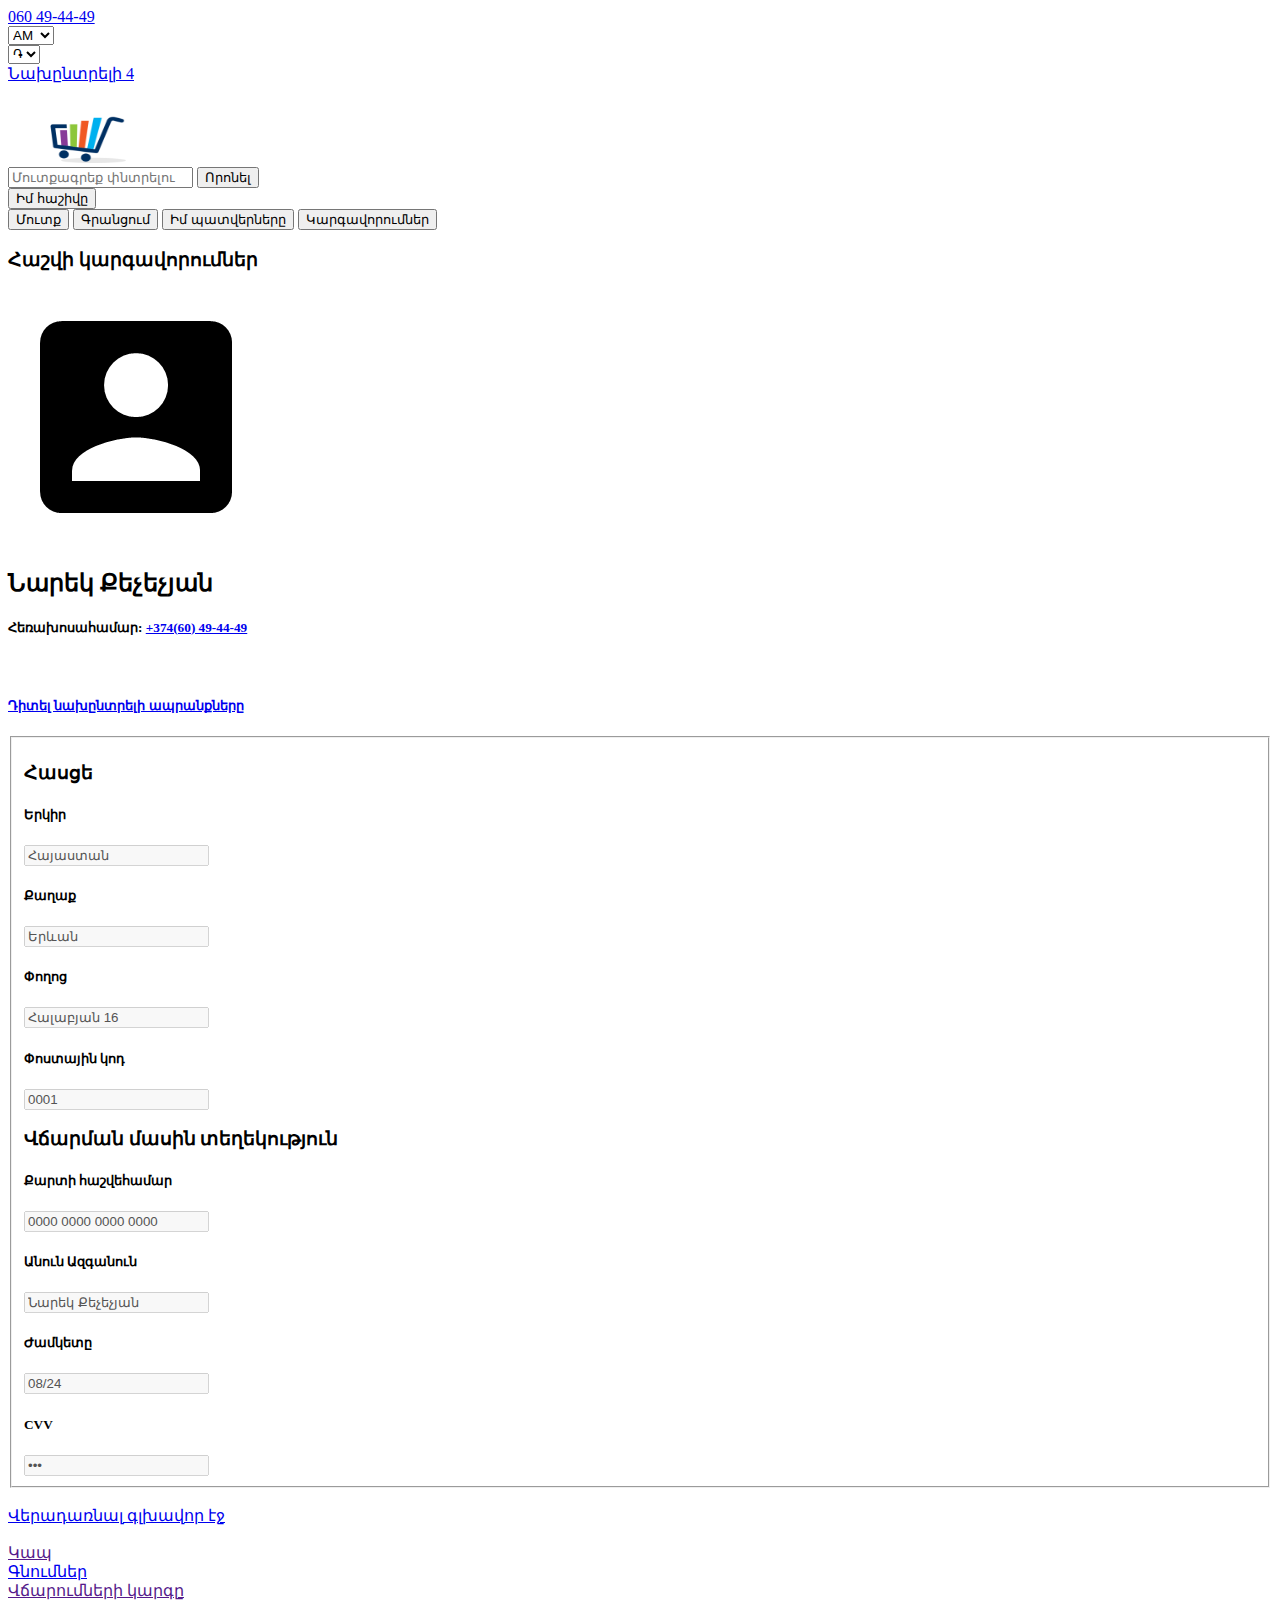
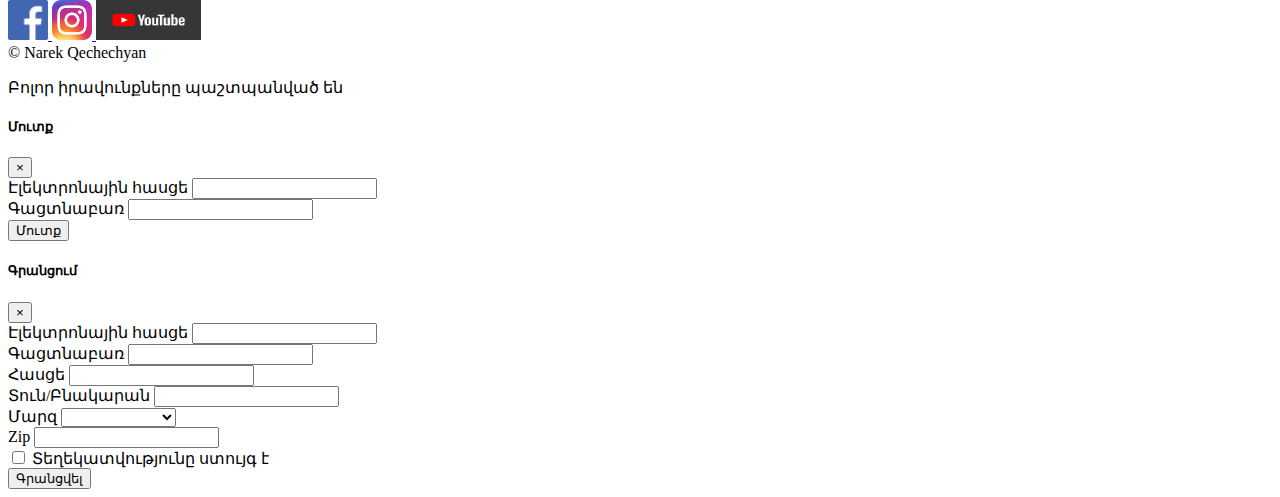
<file: account.html>
<!doctype html>
<html lang="en">
<head>
	<!-- Required meta tags -->
	<meta charset="utf-8">
	<meta name="viewport" content="width=device-width, initial-scale=1, shrink-to-fit=no">

	<!-- Bootstrap CSS -->
	<link rel="stylesheet" href="https://stackpath.bootstrapcdn.com/bootstrap/4.5.0/css/bootstrap.min.css" integrity="sha384-9aIt2nRpC12Uk9gS9baDl411NQApFmC26EwAOH8WgZl5MYYxFfc+NcPb1dKGj7Sk" crossorigin="anonymous">

	<title>NQ SHOP | Իմ հաշիվը</title>
</head>
<body>
	<!----------------------------------------- Header ----------------------------------------->
	<div class="container-fluid">
		<div class="row bg-light">
			<div class="col-md-4 col-xl-6 d-none d-md-block pt-2 text-black">    
				<a href="tel:060494449" class="text-justify">060 49-44-49</a>
			</div>
			<div class=" col-6 col-md-2">
				<select class="custom-select my-1" id="inlineFormCustomSelectPref">
					<option selected>AM</option>
					<option value="1">Rus</option>
					<option value="2">Eng</option>
				</select>
			</div>
			<div class="col-6 col-md-2">
				<select class="custom-select my-1 " id="inlineFormCustomSelectPref">
					<option selected>֏</option>
					<option value="1">$</option>
					<option value="2">€</option>
				</select>
			</div>
			<div class=" col-md-4 col-lg-2 d-none d-md-block pt-1">
				<a href="wishlist.html" class="btn btn-warning font-weight-bold">Նախընտրելի <span class="badge badge-dark text-light">4</span></a>
			</button>
		</div>
	</div>

	<div class="row">
		<nav class="navbar bg-warning col-12">
			<div class="col-6 col-md-2"> 
				<a href="index.html"><img src="image/logo.png" width="160" height="80"></a>
			</div>

			<div class="col-sm-6 col-md-6 col-lg-8  d-none d-md-block pr-2">
				<form class="form-inline d-none d-md-flex w-100 row">
					<input class="form-control mr-sm-2 w-100 col-10" type="search" placeholder="Մուտքագրեք փնտրելու համար" aria-label="Search">
					<button class="btn btn-outline-light btn-secondary col-auto" type="submit">Որոնել</button>
				</form>
			</div>

			<div class="col-auto row flex-row">
				<div class="dropdown float-right">
					<button class="btn btn-secondary dropdown-toggle mr-5" type="button" id="dropdownMenu2" data-toggle="dropdown">
						Իմ հաշիվը
					</button>
					<div class="dropdown-menu" aria-labelledby="dropdownMenu2">
						<button class="dropdown-item btn btn-primary" type="button" data-toggle="modal" data-target="#loginmodal">Մուտք</button>
						<button class="dropdown-item btn btn-primary" type="button" data-toggle="modal" data-target="#registermodal">Գրանցում</button>
						<button class="dropdown-item" type="button" onclick="window.location.href='my_orders.html';">Իմ պատվերները</button>
						<button class="dropdown-item" type="button" onclick="window.location.href='account.html';">Կարգավորումներ</button>
					</div>
				</div>
			</div>
		</nav>
	</div>
	<div class="container bg-dark">
		<h3 class="m-0 p-3 font-weight-bold alert-secondary d-flex justify-content-center ">Հաշվի կարգավորումներ</h3>
		<div class="card mb-3">
			<div class="row ">
				<div class="col-md-4">
					<img src="image/account.png" class="card-img" alt="...">
				</div>
				<div class="col-md-8 row">
					<div class="card-body">
						<h2 class="card-title">Նարեկ Քեչեչյան</h2>
						<h5 class="card-text">Հեռախոսահամար: <a href="tel:060494449">+374(60) 49-44-49</a></h5><br>
						<h5 class="card-title"><a href="wishlist.html" class="text-dark">Դիտել նախընտրելի ապրանքները</a></h5>
					</div>
				</div>
			</div>
		</div>
		<fieldset disabled>
			<h3 class="m-0 p-3  mt-3 font-weight-bold alert-secondary d-flex justify-content-center ">Հասցե</h3>
			<div class="card mb-3">
				<div class="row no-gutters justify-content-center text-center ">
					<div class="col-md-6">
						<div class="card-body ">
							<h5 class="card-title">Երկիր</h5><input type="text" class="form-control" value="Հայաստան">
							<h5 class="card-title mt-3">Քաղաք</h5><input type="text" class="form-control" value="Երևան">
							<h5 class="card-title mt-3">Փողոց</h5><input type="text" class="form-control" value="Հալաբյան 16">
							<h5 class="card-title mt-3">Փոստային կոդ</h5><input type="text" class="form-control " value="0001">
						</div>
					</div>
				</div>
			</div>
			<h3 class="m-0 p-3  mt-3 font-weight-bold alert-secondary d-flex justify-content-center ">Վճարման մասին տեղեկություն</h3>
			<div class="card mb-3">
				<div class="row no-gutters justify-content-center text-center ">
					<div class="col-md-6">
						<div class="card-body ">
							<h5 class="card-title">Քարտի հաշվեհամար</h5><input type="text" class="form-control" value="0000 0000 0000 0000">
							<h5 class="card-title mt-2">Անուն Ազգանուն</h5><input type="text" class="form-control" value="Նարեկ Քեչեչյան">
							<h5 class="card-title mt-2">Ժամկետը</h5><input type="text" class="form-control" value="08/24">
							<h5 class="card-title mt-2">CVV</h5><input type="password" class="form-control " value="000">
						</div>
					</div>
				</div>
			</div>
		</fieldset>
	</div><br>
	<a href="index.html" class="btn btn-primary w-100">Վերադառնալ գլխավոր էջ</a><br><br>

	<!---------------------------------------------- Footer ----------------------------------------------->
	<div class="container-fluid bg-dark">
		<div class="row text-center b25 text-light text-uppercase">
			<div class="col-12 col-md">
				<a href="" class="nav-link  text-light h5">Կապ</a> 
			</div>
			<div class="col-12 col-md">
				<a href="store.html" class="nav-link text-light h5">Գնումներ</a>
			</div>
			<div class="col-12 col-md ">
				<a href="" class="nav-link text-light h5">Վճարումների կարգը</a> 
			</div>
		</div>

		<div class="row text-light bg-dark">
			<div class="col-12 pt-3 pb-1">

				<!-- Facebook logo -->
				<a href="https://www.facebook.com/tumocenter/" target="_blank"> 
					<img  class="mr-2 ml-2" src="image/facebook.png" width="40" height="40">
				</a>

				<!-- Instagram logo -->
				<a href="https://www.instagram.com/tumocenter/" target="_blank">
					<img src="image/instagram.png" width="40" height="40">
				</a>

				<!-- YouTube logo -->
				<a href="https://www.youtube.com/user/tumotube" target="_blank">
					<img src="image/youtube.png" width="105" height="40">
				</a>

				<div class="col-12 text-right pt-1 pb-3">
					&copy; Narek Qechechyan 
				</div> 
				<div class="col-12 text-center">
					<p>Բոլոր իրավունքները պաշտպանված են</p> 
				</div>
			</div>
		</div>



		<!-------------------------------------- Modal Մուտք --------------------------------------------------->

		<div class="modal fade" id="loginmodal" tabindex="-1" role="dialog" aria-labelledby="exampleModalLabel" aria-hidden="true">
			<div class="modal-dialog">
				<div class="modal-content">
					<div class="modal-header">
						<h5 class="modal-title" id="exampleModalLabel">Մուտք</h5>
						<button type="button" class="close" data-dismiss="modal" aria-label="Close">
							<span aria-hidden="true">&times;</span>
						</button>
					</div>
					<div class="modal-body">
						<form>
							<div class="form-group">
								<label for="exampleInputEmail1">Էլեկտրոնային հասցե</label>
								<input type="email" class="form-control" id="exampleInputEmail1" aria-describedby="emailHelp">
							</div>
							<div class="form-group">
								<label for="exampleInputPassword1">Գացտնաբառ</label>
								<input type="password" class="form-control" id="exampleInputPassword1">
							</div>
							<div class="form-group form-check">
							</div>
							<button type="submit" class="btn btn-primary">Մուտք</button>
						</form>
					</div>
				</div>
			</div>
		</div>

		<!------------------------------------- Modal Գրանցում --------------------------------------------------->
		<div class="modal fade" id="registermodal" tabindex="-1" role="dialog" aria-labelledby="exampleModalLabel" aria-hidden="true">
			<div class="modal-dialog">
				<div class="modal-content">
					<div class="modal-header">
						<h5 class="modal-title" id="exampleModalLabel">Գրանցում</h5>
						<button type="button" class="close" data-dismiss="modal" aria-label="Close">
							<span aria-hidden="true">&times;</span>
						</button>
					</div>
					<div class="modal-body">
						<form>
							<div class="form-row">
								<div class="form-group col-md-6">
									<label for="inputEmail4">Էլեկտրոնային հասցե</label>
									<input type="email" class="form-control" id="inputEmail4">
								</div>
								<div class="form-group col-md-6">
									<label for="inputPassword4">Գացտնաբառ</label>
									<input type="password" class="form-control" id="inputPassword4">
								</div>
							</div>
							<div class="form-group">
								<label for="inputAddress">Հասցե</label>
								<input type="text" class="form-control" id="inputAddress">
							</div>
							<div class="form-row">
								<div class="form-group col-md-6">
									<label for="inputCity">Տուն/Բնակարան</label>
									<input type="text" class="form-control" id="inputCity">
								</div>
								<div class="form-group col-md-4">
									<label for="inputState">Մարզ</label>
									<select id="inputState" class="form-control">
										<option selected></option>
										<option>Երևան</option>
										<option>Արագածոտն</option>
										<option>Արարատ</option>
										<option>Արմավիր</option>
										<option>Գեղարքունիք</option>
										<option>Կոտայք</option>
										<option>Լոռի</option>
										<option>Շիրակ</option>
										<option>Սյունիք</option>
										<option>Տավուշ</option>
										<option>Վայոց ձոր</option>
									</select>
								</div>
								<div class="form-group col-md-2">
									<label for="inputZip">Zip</label>
									<input type="text" class="form-control" id="inputZip">
								</div>
							</div>
							<div class="form-group">
								<div class="form-check">
									<input class="form-check-input" type="checkbox" id="gridCheck">
									<label class="form-check-label" for="gridCheck">
										Տեղեկատվությունը ստույգ է
									</label>
								</div>
							</div>
							<button type="submit" class="btn btn-primary">Գրանցվել</button>
						</form>
					</div>
				</div>
			</div>
		</div>

		<!-- Optional JavaScript -->
		<!-- jQuery first, then Popper.js, then Bootstrap JS -->
		<script src="https://code.jquery.com/jquery-3.5.1.slim.min.js" integrity="sha384-DfXdz2htPH0lsSSs5nCTpuj/zy4C+OGpamoFVy38MVBnE+IbbVYUew+OrCXaRkfj" crossorigin="anonymous"></script>
		<script src="https://cdn.jsdelivr.net/npm/popper.js@1.16.0/dist/umd/popper.min.js" integrity="sha384-Q6E9RHvbIyZFJoft+2mJbHaEWldlvI9IOYy5n3zV9zzTtmI3UksdQRVvoxMfooAo" crossorigin="anonymous"></script>
		<script src="https://stackpath.bootstrapcdn.com/bootstrap/4.5.0/js/bootstrap.min.js" integrity="sha384-OgVRvuATP1z7JjHLkuOU7Xw704+h835Lr+6QL9UvYjZE3Ipu6Tp75j7Bh/kR0JKI" crossorigin="anonymous"></script>
	</body>
	</html>
</file>
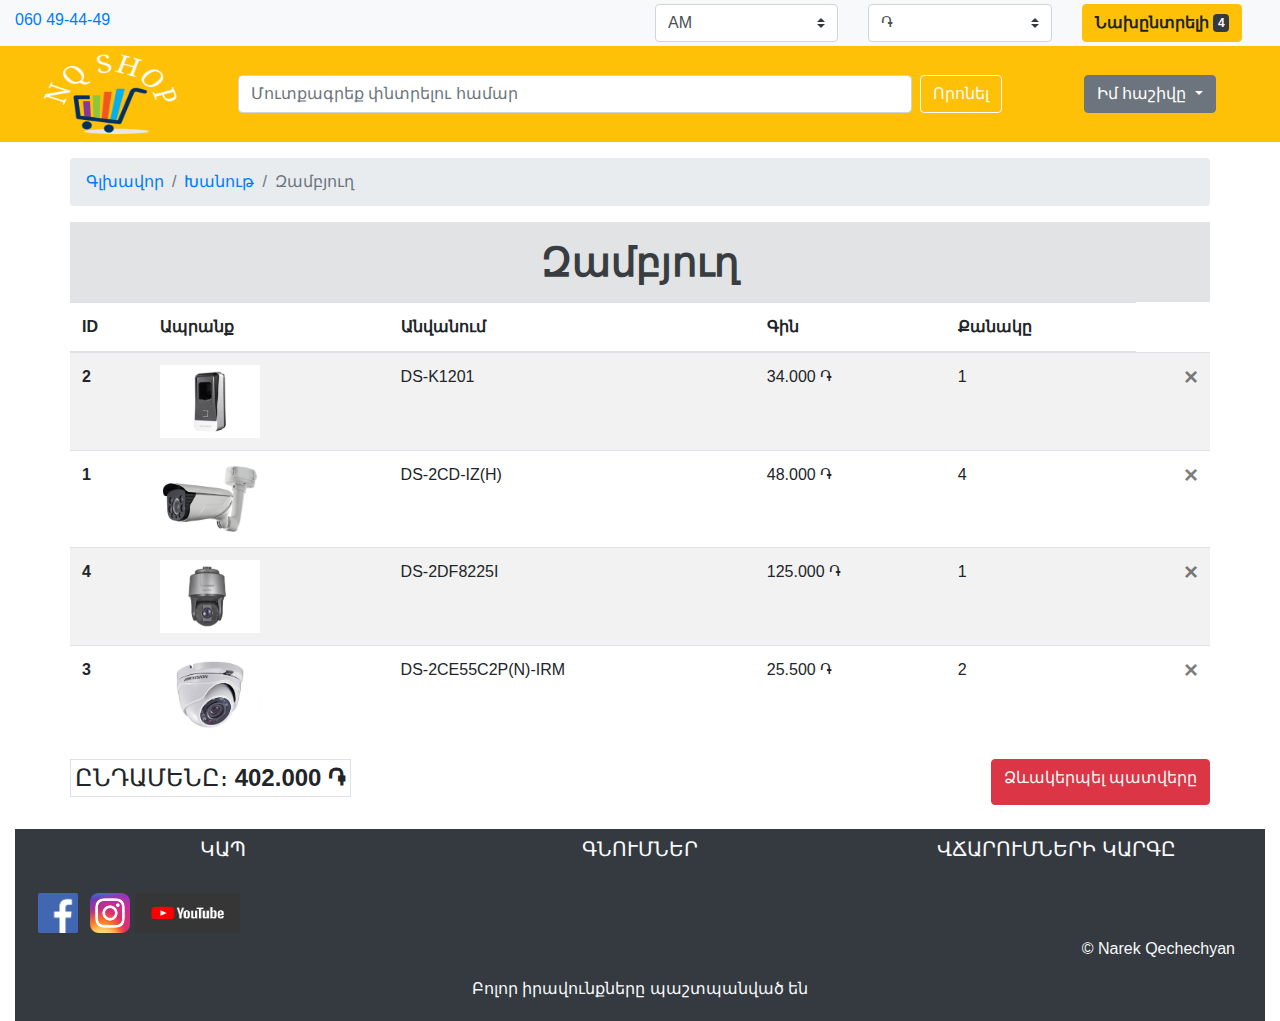
<file: card.html>
<!doctype html>
<html lang="en">
<head>

  <!-- Required meta tags -->
  <meta charset="utf-8">
  <meta name="viewport" content="width=device-width, initial-scale=1, shrink-to-fit=no">
  <!-- Bootstrap CSS -->
  <link rel="stylesheet" href="https://maxcdn.bootstrapcdn.com/bootstrap/4.0.0/css/bootstrap.min.css" integrity="sha384-Gn5384xqQ1aoWXA+058RXPxPg6fy4IWvTNh0E263XmFcJlSAwiGgFAW/dAiS6JXm" crossorigin="anonymous">
  <title>NQ SHOP | Զամբյուղ</title>
</head>
<body>
  <!----------------------------------------- Header ----------------------------------------->
  <div class="container-fluid">
    <div class="row bg-light">
      <div class="col-md-4 col-xl-6 d-none d-md-block pt-2 text-black">    
        <a href="tel:060494449" class="text-justify">060 49-44-49</a>
      </div>
      <div class=" col-6 col-md-2">
        <select class="custom-select my-1" id="inlineFormCustomSelectPref">
          <option selected>AM</option>
          <option value="1">Rus</option>
          <option value="2">Eng</option>
        </select>
      </div>
      <div class="col-6 col-md-2">
       <select class="custom-select my-1 " id="inlineFormCustomSelectPref">
        <option selected>֏</option>
        <option value="1">$</option>
        <option value="2">€</option>
      </select>
    </div>
    <div class=" col-md-4 col-lg-2 d-none d-md-block pt-1">
     <a href="wishlist.html" class="btn btn-warning font-weight-bold">Նախընտրելի <span class="badge badge-dark text-light">4</span></a>
   </div>
 </div>

 <div class="row">
  <nav class="navbar bg-warning col-12">
    <div class="col-6 col-md-2"> 
      <a href="index.html"><img src="image/logo.png" width="160" height="80"></a>
    </div>

    <div class="col-sm-6 col-md-6 col-lg-8  d-none d-md-block pr-2">
      <form class="form-inline d-none d-md-flex w-100 row">
        <input class="form-control mr-sm-2 w-100 col-10" type="search" placeholder="Մուտքագրեք փնտրելու համար" aria-label="Search">
        <button class="btn btn-outline-light btn-secondary col-auto" type="submit">Որոնել</button>
      </form>
    </div>

    <div class="col-auto row flex-row">
      <div class="dropdown float-right">
        <button class="btn btn-secondary dropdown-toggle mr-5" type="button" id="dropdownMenu2" data-toggle="dropdown">
          Իմ հաշիվը
        </button>
        <div class="dropdown-menu" aria-labelledby="dropdownMenu2">
          <button class="dropdown-item btn btn-primary" type="button" data-toggle="modal" data-target="#loginmodal">Մուտք</button>
          <button class="dropdown-item btn btn-primary" type="button" data-toggle="modal" data-target="#registermodal">Գրանցում</button>
          <button class="dropdown-item" type="button" onclick="window.location.href='my_orders.html';">Իմ պատվերները</button>
          <button class="dropdown-item" type="button" onclick="window.location.href='account.html';">Կարգավորումներ</button>
        </div>
      </div>
    </div>
  </nav>
</div>

<div class="container">
  <nav aria-label="breadcrumb" class="row">
    <ol class="breadcrumb mt-3 col mr-auto">
      <li class="breadcrumb-item"><a href="index.html">Գլխավոր</a></li>
      <li class="breadcrumb-item"><a href="store.html">Խանութ</a></li>
      <li class="breadcrumb-item active">Զամբյուղ</li>
    </ol>
  </nav>
  
  <div class="row">
    <h1 class="m-0 p-3 font-weight-bold alert-secondary d-flex justify-content-center w-100">Զամբյուղ</h1>
    <table class="table table-striped">
      <thead>
        <tr>
          <th scope="col">ID</th>
          <th scope="col">Ապրանք</th>
          <th scope="col">Անվանում</th>
          <th scope="col">Գին</th>
          <th scope="col">Քանակը</th>
        </tr>
      </thead>
      <tbody>
        <tr role="alert1">
          <th scope="row">2</th>
          <td><img src="image/05.jpg" width="100px"></td>
          <td>DS-K1201</td>
          <td>34.000 ֏</td>
          <td>1</td>
          <td>  <button type="button" class="close" data-dismiss="alert1" aria-label="Close">
            <span aria-hidden="true">×</span>
          </button>
        </td>
      </tr>
      <tr role="alert">
        <th scope="row">1</th>
        <td><img src="image/02.jpg" width="100px"></td>
        <td>DS-2CD-IZ(H)</td>
        <td>48.000 ֏</td>
        <td>4</td>
        <td>  
          <button type="button" class="close" data-dismiss="alert" aria-label="Close">
            <span aria-hidden="true">×</span>
          </button>
        </td>
      </tr>

      <tr role="alert3">
        <th scope="row">4</th>
        <td><img src="image/07.jpg" width="100px"></td>
        <td>DS-2DF8225I</td>
        <td>125.000 ֏</td>
        <td>1</td>
        <td>  <button type="button" class="close" data-dismiss="alert3" aria-label="Close">
          <span aria-hidden="true">×</span>
        </button>
      </td>
    </tr>
    <tr role="alert2">
      <th scope="row">3</th>
      <td><img src="image/1.jpg" width="100px"></td>
      <td>DS-2CE55C2P(N)-IRM</td>
      <td>25.500 ֏</td>
      <td>2</td>
      <td>  <button type="button" class="close" data-dismiss="alert2" aria-label="Close">
        <span aria-hidden="true">×</span>
      </button>
    </td>
  </tr>
</tbody>
</table>
<h4 class="border p-1">ԸՆԴԱՄԵՆԸ։ <strong>402.000 ֏</strong></h4>
<a href="place_order.html" class="btn btn-danger text-light ml-auto">Ձևակերպել պատվերը</a>
</div>
</div><br>

<!---------------------------------------------- Footer ----------------------------------------------->
<div class="container-fluid bg-dark">
  <div class="row text-center b25 text-light text-uppercase">
    <div class="col-12 col-md">
      <a href="" class="nav-link  text-light h5">Կապ</a> 
    </div>
    <div class="col-12 col-md">
      <a href="store.html" class="nav-link text-light h5">Գնումներ</a>
    </div>
    <div class="col-12 col-md ">
      <a href="" class="nav-link text-light h5">Վճարումների կարգը</a> 
    </div>
  </div>

  <div class="row text-light bg-dark">
    <div class="col-12 pt-3 pb-1">

      <!-- Facebook logo -->
      <a href="https://www.facebook.com/tumocenter/" target="_blank"> 
        <img  class="mr-2 ml-2" src="image/facebook.png" width="40" height="40">
      </a>

      <!-- Instagram logo -->
      <a href="https://www.instagram.com/tumocenter/" target="_blank">
       <img src="image/instagram.png" width="40" height="40">
     </a>

     <!-- YouTube logo -->
     <a href="https://www.youtube.com/user/tumotube" target="_blank">
      <img src="image/youtube.png" width="105" height="40">
    </a>

    <div class="col-12 text-right pt-1 pb-3">
     &copy; Narek Qechechyan 
   </div> 
   <div class="col-12 text-center">
    <p>Բոլոր իրավունքները պաշտպանված են</p> 
  </div>
</div>
</div>



<!-------------------------------------- Modal Մուտք --------------------------------------------------->

<div class="modal fade" id="loginmodal" tabindex="-1" role="dialog" aria-labelledby="exampleModalLabel" aria-hidden="true">
  <div class="modal-dialog">
    <div class="modal-content">
      <div class="modal-header">
        <h5 class="modal-title" id="exampleModalLabel">Մուտք</h5>
        <button type="button" class="close" data-dismiss="modal" aria-label="Close">
          <span aria-hidden="true">&times;</span>
        </button>
      </div>
      <div class="modal-body">
        <form>
          <div class="form-group">
            <label for="exampleInputEmail1">Էլեկտրոնային հասցե</label>
            <input type="email" class="form-control" id="exampleInputEmail1" aria-describedby="emailHelp">
          </div>
          <div class="form-group">
            <label for="exampleInputPassword1">Գացտնաբառ</label>
            <input type="password" class="form-control" id="exampleInputPassword1">
          </div>
          <div class="form-group form-check">
          </div>
          <button type="submit" class="btn btn-primary">Մուտք</button>
        </form>
      </div>
    </div>
  </div>
</div>

<!------------------------------------- Modal Գրանցում --------------------------------------------------->
<div class="modal fade" id="registermodal" tabindex="-1" role="dialog" aria-labelledby="exampleModalLabel" aria-hidden="true">
  <div class="modal-dialog">
    <div class="modal-content">
      <div class="modal-header">
        <h5 class="modal-title" id="exampleModalLabel">Գրանցում</h5>
        <button type="button" class="close" data-dismiss="modal" aria-label="Close">
          <span aria-hidden="true">&times;</span>
        </button>
      </div>
      <div class="modal-body">
        <form>
          <div class="form-row">
            <div class="form-group col-md-6">
              <label for="inputEmail4">Էլեկտրոնային հասցե</label>
              <input type="email" class="form-control" id="inputEmail4">
            </div>
            <div class="form-group col-md-6">
              <label for="inputPassword4">Գացտնաբառ</label>
              <input type="password" class="form-control" id="inputPassword4">
            </div>
          </div>
          <div class="form-group">
            <label for="inputAddress">Հասցե</label>
            <input type="text" class="form-control" id="inputAddress">
          </div>
          <div class="form-row">
            <div class="form-group col-md-6">
              <label for="inputCity">Տուն/Բնակարան</label>
              <input type="text" class="form-control" id="inputCity">
            </div>
            <div class="form-group col-md-4">
              <label for="inputState">Մարզ</label>
              <select id="inputState" class="form-control">
                <option selected></option>
                <option>Երևան</option>
                <option>Արագածոտն</option>
                <option>Արարատ</option>
                <option>Արմավիր</option>
                <option>Գեղարքունիք</option>
                <option>Կոտայք</option>
                <option>Լոռի</option>
                <option>Շիրակ</option>
                <option>Սյունիք</option>
                <option>Տավուշ</option>
                <option>Վայոց ձոր</option>
              </select>
            </div>
            <div class="form-group col-md-2">
              <label for="inputZip">Zip</label>
              <input type="text" class="form-control" id="inputZip">
            </div>
          </div>
          <div class="form-group">
            <div class="form-check">
              <input class="form-check-input" type="checkbox" id="gridCheck">
              <label class="form-check-label" for="gridCheck">
                Տեղեկատվությունը ստույգ է
              </label>
            </div>
          </div>
          <button type="submit" class="btn btn-primary">Գրանցվել</button>
        </form>
      </div>
    </div>
  </div>
</div>
<!-- Optional JavaScript -->
<!-- jQuery first, then Popper.js, then Bootstrap JS -->
<script src="https://code.jquery.com/jquery-3.2.1.slim.min.js" integrity="sha384-KJ3o2DKtIkvYIK3UENzmM7KCkRr/rE9/Qpg6aAZGJwFDMVNA/GpGFF93hXpG5KkN" crossorigin="anonymous"></script>
<script src="https://cdnjs.cloudflare.com/ajax/libs/popper.js/1.12.9/umd/popper.min.js" integrity="sha384-ApNbgh9B+Y1QKtv3Rn7W3mgPxhU9K/ScQsAP7hUibX39j7fakFPskvXusvfa0b4Q" crossorigin="anonymous"></script>
<script src="https://maxcdn.bootstrapcdn.com/bootstrap/4.0.0/js/bootstrap.min.js" integrity="sha384-JZR6Spejh4U02d8jOt6vLEHfe/JQGiRRSQQxSfFWpi1MquVdAyjUar5+76PVCmYl" crossorigin="anonymous"></script>
</body>
</html>
</file>
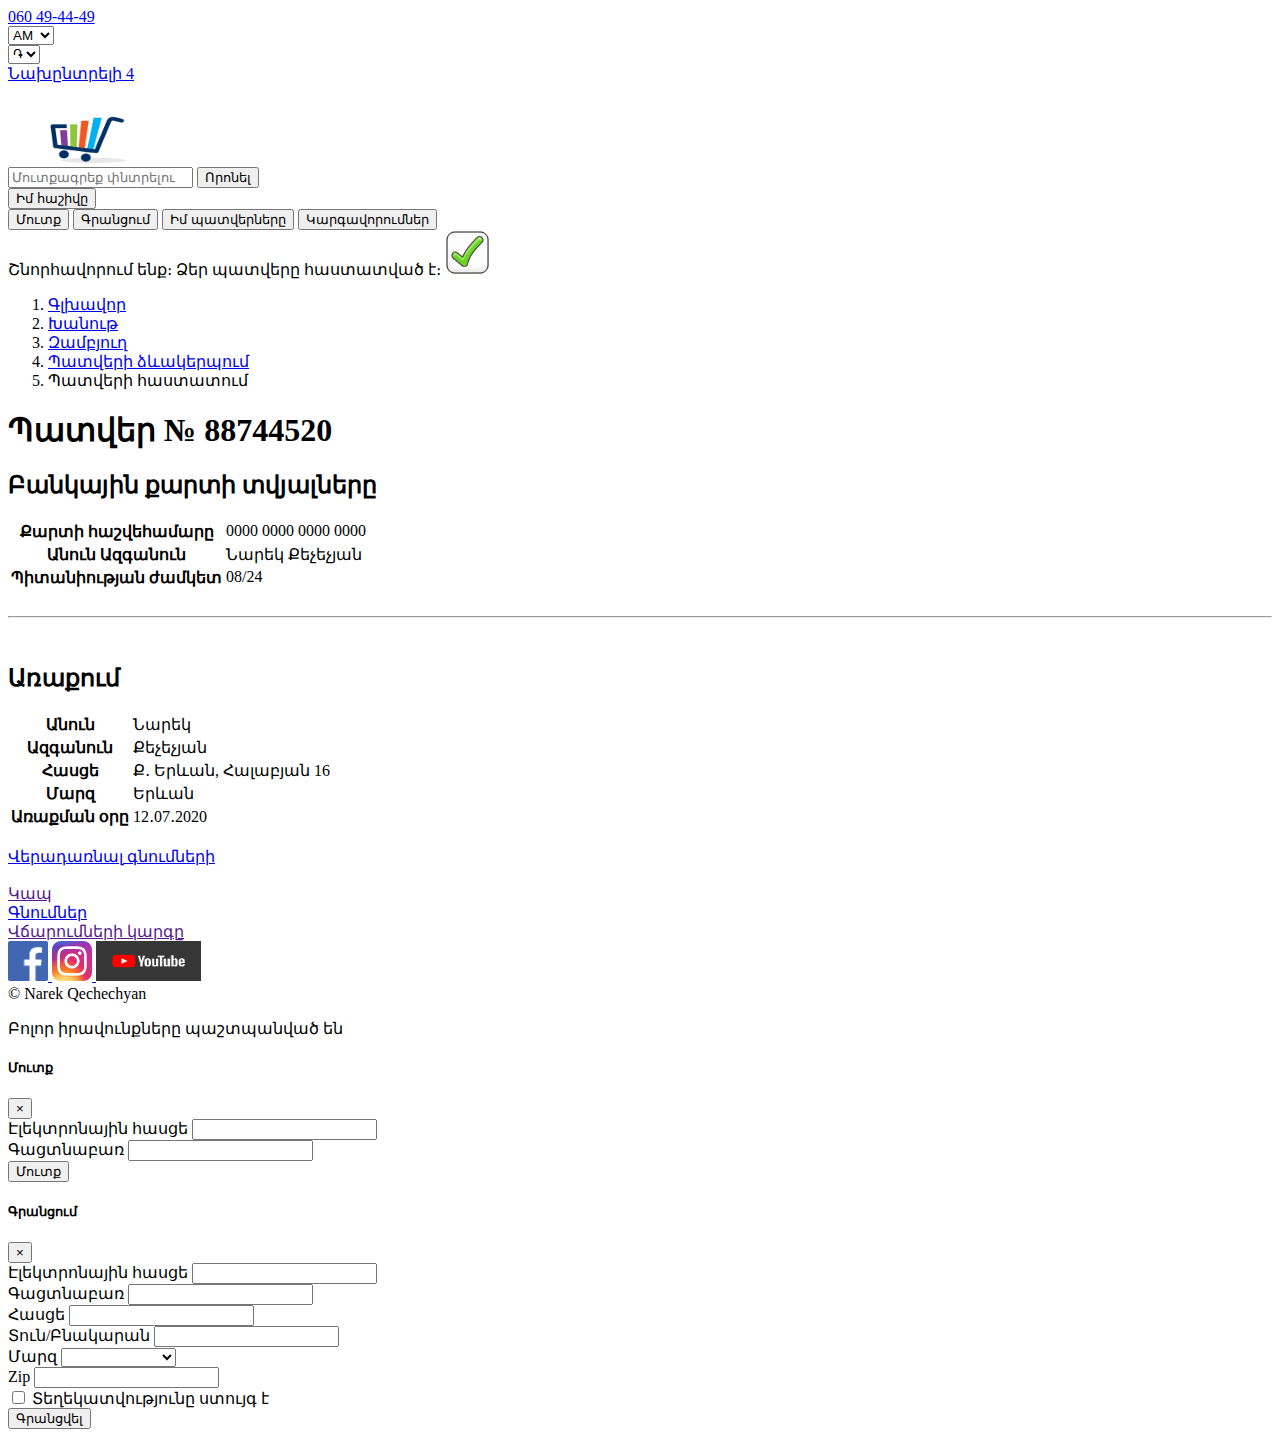
<file: final_order.html>
<!doctype html>
<html lang="en">
<head>
	<!-- Required meta tags -->
	<meta charset="utf-8">
	<meta name="viewport" content="width=device-width, initial-scale=1, shrink-to-fit=no">

	<!-- Bootstrap CSS -->
	<link rel="stylesheet" href="https://stackpath.bootstrapcdn.com/bootstrap/4.5.0/css/bootstrap.min.css" integrity="sha384-9aIt2nRpC12Uk9gS9baDl411NQApFmC26EwAOH8WgZl5MYYxFfc+NcPb1dKGj7Sk" crossorigin="anonymous">

	<title>NQ SHOP | Պատվերի ձևակերպում</title>
</head>
<body>
	<!----------------------------------------- Header ----------------------------------------->
	<div class="container-fluid">
		<div class="row bg-light">
			<div class="col-md-4 col-xl-6 d-none d-md-block pt-2 text-black">    
				<a href="tel:060494449" class="text-justify">060 49-44-49</a>
			</div>
			<div class=" col-6 col-md-2">
				<select class="custom-select my-1" id="inlineFormCustomSelectPref">
					<option selected>AM</option>
					<option value="1">Rus</option>
					<option value="2">Eng</option>
				</select>
			</div>
			<div class="col-6 col-md-2">
				<select class="custom-select my-1 " id="inlineFormCustomSelectPref">
					<option selected>֏</option>
					<option value="1">$</option>
					<option value="2">€</option>
				</select>
			</div>
			<div class=" col-md-4 col-lg-2 d-none d-md-block pt-1">
				<a href="wishlist.html" class="btn btn-warning font-weight-bold">Նախընտրելի <span class="badge badge-dark text-light">4</span></a>
			</button>
		</div>
	</div>

	<div class="row">
		<nav class="navbar bg-warning col-12">
			<div class="col-6 col-md-2"> 
				<a href="index.html"><img src="image/logo.png" width="160" height="80"></a>
			</div>

			<div class="col-sm-6 col-md-6 col-lg-8  d-none d-md-block pr-2">
				<form class="form-inline d-none d-md-flex w-100 row">
					<input class="form-control mr-sm-2 w-100 col-10" type="search" placeholder="Մուտքագրեք փնտրելու համար" aria-label="Search">
					<button class="btn btn-outline-light btn-secondary col-auto" type="submit">Որոնել</button>
				</form>
			</div>

			<div class="col-auto row flex-row">
				<div class="dropdown float-right">
					<button class="btn btn-secondary dropdown-toggle mr-5" type="button" id="dropdownMenu2" data-toggle="dropdown">
						Իմ հաշիվը
					</button>
					<div class="dropdown-menu" aria-labelledby="dropdownMenu2">
						<button class="dropdown-item btn btn-primary" type="button" data-toggle="modal" data-target="#loginmodal">Մուտք</button>
						<button class="dropdown-item btn btn-primary" type="button" data-toggle="modal" data-target="#registermodal">Գրանցում</button>
						<button class="dropdown-item" type="button" onclick="window.location.href='my_orders.html';">Իմ պատվերները</button>
						<button class="dropdown-item" type="button" onclick="window.location.href='account.html';">Կարգավորումներ</button>
					</div>
				</div>
			</div>
		</nav>
	</div>

	<div class="alert alert-danger text-center" role="alert">
		Շնորհավորում ենք։ Ձեր պատվերը հաստատված է։ <img src="image/check_mark.png" width="45">
	</div>
	
	<div class="container">
		<nav aria-label="breadcrumb" class="row">
			<ol class="breadcrumb mt-3 col mr-auto">
				<li class="breadcrumb-item"><a href="index.html">Գլխավոր</a></li>
				<li class="breadcrumb-item"><a href="store.html">Խանութ</a></li>
				<li class="breadcrumb-item"><a href="card.html">Զամբյուղ</a></li>
				<li class="breadcrumb-item"><a href="place_order.html">Պատվերի ձևակերպում</a></li>
				<li class="breadcrumb-item active">Պատվերի հաստատում</li>
			</ol>
		</nav>
		<div class="container-lg px-0 m-auto">
			<h1 class="text-center alert alert-danger">Պատվեր № 88744520</h1>
			<div class="col-lg-12 bg-light my-2 py-2">  
				<h2 class="font-weight-light text-center my-5">Բանկային քարտի տվյալները</h2>
				<div class="media-body text-center col-lg-8 col-12 mx-auto">
					<table class="table table-bordered">
						<tbody>
							<tr>
								<th>Քարտի հաշվեհամարը</th>
								<td>0000 0000 0000 0000</td>
							</tr>
							<tr>
								<th>Անուն Ազգանուն</th>
								<td>Նարեկ Քեչեչյան</td>
							</tr>
							<tr>
								<th>Պիտանիության ժամկետ</th>
								<td>08/24</td>
							</tr>
						</tbody>
					</table>
				</div><br><hr><br>
				<h2 class="font-weight-light text-center my-5">Առաքում</h2>
				<div class="media-body text-center col-lg-8 col-12 mx-auto">
					<table class="table table-bordered">
						<tbody>
							<tr>
								<th>Անուն</th>
								<td>Նարեկ</td>
							</tr>
							<tr>
								<th>Ազգանուն</th>
								<td>Քեչեչյան</td>
							</tr>
							<tr>
								<th>Հասցե</th>
								<td>Ք․ Երևան, Հալաբյան 16</td>
							</tr>
							<tr>
								<th>Մարզ</th>
								<td>Երևան</td>
							</tr>
							<tr>
								<th>Առաքման օրը</th>
								<td>12․07․2020</td>
							</tr>
						</tbody>
					</table>
				</div><br>
				<a href="store.html" class="btn btn-warning text-dark w-100">Վերադառնալ գնումների</a>
			</div>
		</div>
	</div>
</div>
</div><br>

<!---------------------------------------------- Footer ----------------------------------------------->
<div class="container-fluid bg-dark">
	<div class="row text-center b25 text-light text-uppercase">
		<div class="col-12 col-md">
			<a href="" class="nav-link  text-light h5">Կապ</a> 
		</div>
		<div class="col-12 col-md">
			<a href="store.html" class="nav-link text-light h5">Գնումներ</a>
		</div>
		<div class="col-12 col-md ">
			<a href="" class="nav-link text-light h5">Վճարումների կարգը</a> 
		</div>
	</div>

	<div class="row text-light bg-dark">
		<div class="col-12 pt-3 pb-1">

			<!-- Facebook logo -->
			<a href="https://www.facebook.com/tumocenter/" target="_blank"> 
				<img  class="mr-2 ml-2" src="image/facebook.png" width="40" height="40">
			</a>

			<!-- Instagram logo -->
			<a href="https://www.instagram.com/tumocenter/" target="_blank">
				<img src="image/instagram.png" width="40" height="40">
			</a>

			<!-- YouTube logo -->
			<a href="https://www.youtube.com/user/tumotube" target="_blank">
				<img src="image/youtube.png" width="105" height="40">
			</a>

			<div class="col-12 text-right pt-1 pb-3">
				&copy; Narek Qechechyan 
			</div> 
			<div class="col-12 text-center">
				<p>Բոլոր իրավունքները պաշտպանված են</p> 
			</div>
		</div>
	</div>



	<!-------------------------------------- Modal Մուտք --------------------------------------------------->

	<div class="modal fade" id="loginmodal" tabindex="-1" role="dialog" aria-labelledby="exampleModalLabel" aria-hidden="true">
		<div class="modal-dialog">
			<div class="modal-content">
				<div class="modal-header">
					<h5 class="modal-title" id="exampleModalLabel">Մուտք</h5>
					<button type="button" class="close" data-dismiss="modal" aria-label="Close">
						<span aria-hidden="true">&times;</span>
					</button>
				</div>
				<div class="modal-body">
					<form>
						<div class="form-group">
							<label for="exampleInputEmail1">Էլեկտրոնային հասցե</label>
							<input type="email" class="form-control" id="exampleInputEmail1" aria-describedby="emailHelp">
						</div>
						<div class="form-group">
							<label for="exampleInputPassword1">Գացտնաբառ</label>
							<input type="password" class="form-control" id="exampleInputPassword1">
						</div>
						<div class="form-group form-check">
						</div>
						<button type="submit" class="btn btn-primary">Մուտք</button>
					</form>
				</div>
			</div>
		</div>
	</div>

	<!------------------------------------- Modal Գրանցում --------------------------------------------------->
	<div class="modal fade" id="registermodal" tabindex="-1" role="dialog" aria-labelledby="exampleModalLabel" aria-hidden="true">
		<div class="modal-dialog">
			<div class="modal-content">
				<div class="modal-header">
					<h5 class="modal-title" id="exampleModalLabel">Գրանցում</h5>
					<button type="button" class="close" data-dismiss="modal" aria-label="Close">
						<span aria-hidden="true">&times;</span>
					</button>
				</div>
				<div class="modal-body">
					<form>
						<div class="form-row">
							<div class="form-group col-md-6">
								<label for="inputEmail4">Էլեկտրոնային հասցե</label>
								<input type="email" class="form-control" id="inputEmail4">
							</div>
							<div class="form-group col-md-6">
								<label for="inputPassword4">Գացտնաբառ</label>
								<input type="password" class="form-control" id="inputPassword4">
							</div>
						</div>
						<div class="form-group">
							<label for="inputAddress">Հասցե</label>
							<input type="text" class="form-control" id="inputAddress">
						</div>
						<div class="form-row">
							<div class="form-group col-md-6">
								<label for="inputCity">Տուն/Բնակարան</label>
								<input type="text" class="form-control" id="inputCity">
							</div>
							<div class="form-group col-md-4">
								<label for="inputState">Մարզ</label>
								<select id="inputState" class="form-control">
									<option selected></option>
									<option>Երևան</option>
									<option>Արագածոտն</option>
									<option>Արարատ</option>
									<option>Արմավիր</option>
									<option>Գեղարքունիք</option>
									<option>Կոտայք</option>
									<option>Լոռի</option>
									<option>Շիրակ</option>
									<option>Սյունիք</option>
									<option>Տավուշ</option>
									<option>Վայոց ձոր</option>
								</select>
							</div>
							<div class="form-group col-md-2">
								<label for="inputZip">Zip</label>
								<input type="text" class="form-control" id="inputZip">
							</div>
						</div>
						<div class="form-group">
							<div class="form-check">
								<input class="form-check-input" type="checkbox" id="gridCheck">
								<label class="form-check-label" for="gridCheck">
									Տեղեկատվությունը ստույգ է
								</label>
							</div>
						</div>
						<button type="submit" class="btn btn-primary">Գրանցվել</button>
					</form>
				</div>
			</div>
		</div>
	</div>

	<!-- Optional JavaScript -->
	<!-- jQuery first, then Popper.js, then Bootstrap JS -->
	<script src="https://code.jquery.com/jquery-3.5.1.slim.min.js" integrity="sha384-DfXdz2htPH0lsSSs5nCTpuj/zy4C+OGpamoFVy38MVBnE+IbbVYUew+OrCXaRkfj" crossorigin="anonymous"></script>
	<script src="https://cdn.jsdelivr.net/npm/popper.js@1.16.0/dist/umd/popper.min.js" integrity="sha384-Q6E9RHvbIyZFJoft+2mJbHaEWldlvI9IOYy5n3zV9zzTtmI3UksdQRVvoxMfooAo" crossorigin="anonymous"></script>
	<script src="https://stackpath.bootstrapcdn.com/bootstrap/4.5.0/js/bootstrap.min.js" integrity="sha384-OgVRvuATP1z7JjHLkuOU7Xw704+h835Lr+6QL9UvYjZE3Ipu6Tp75j7Bh/kR0JKI" crossorigin="anonymous"></script>
</body>
</html>
</file>
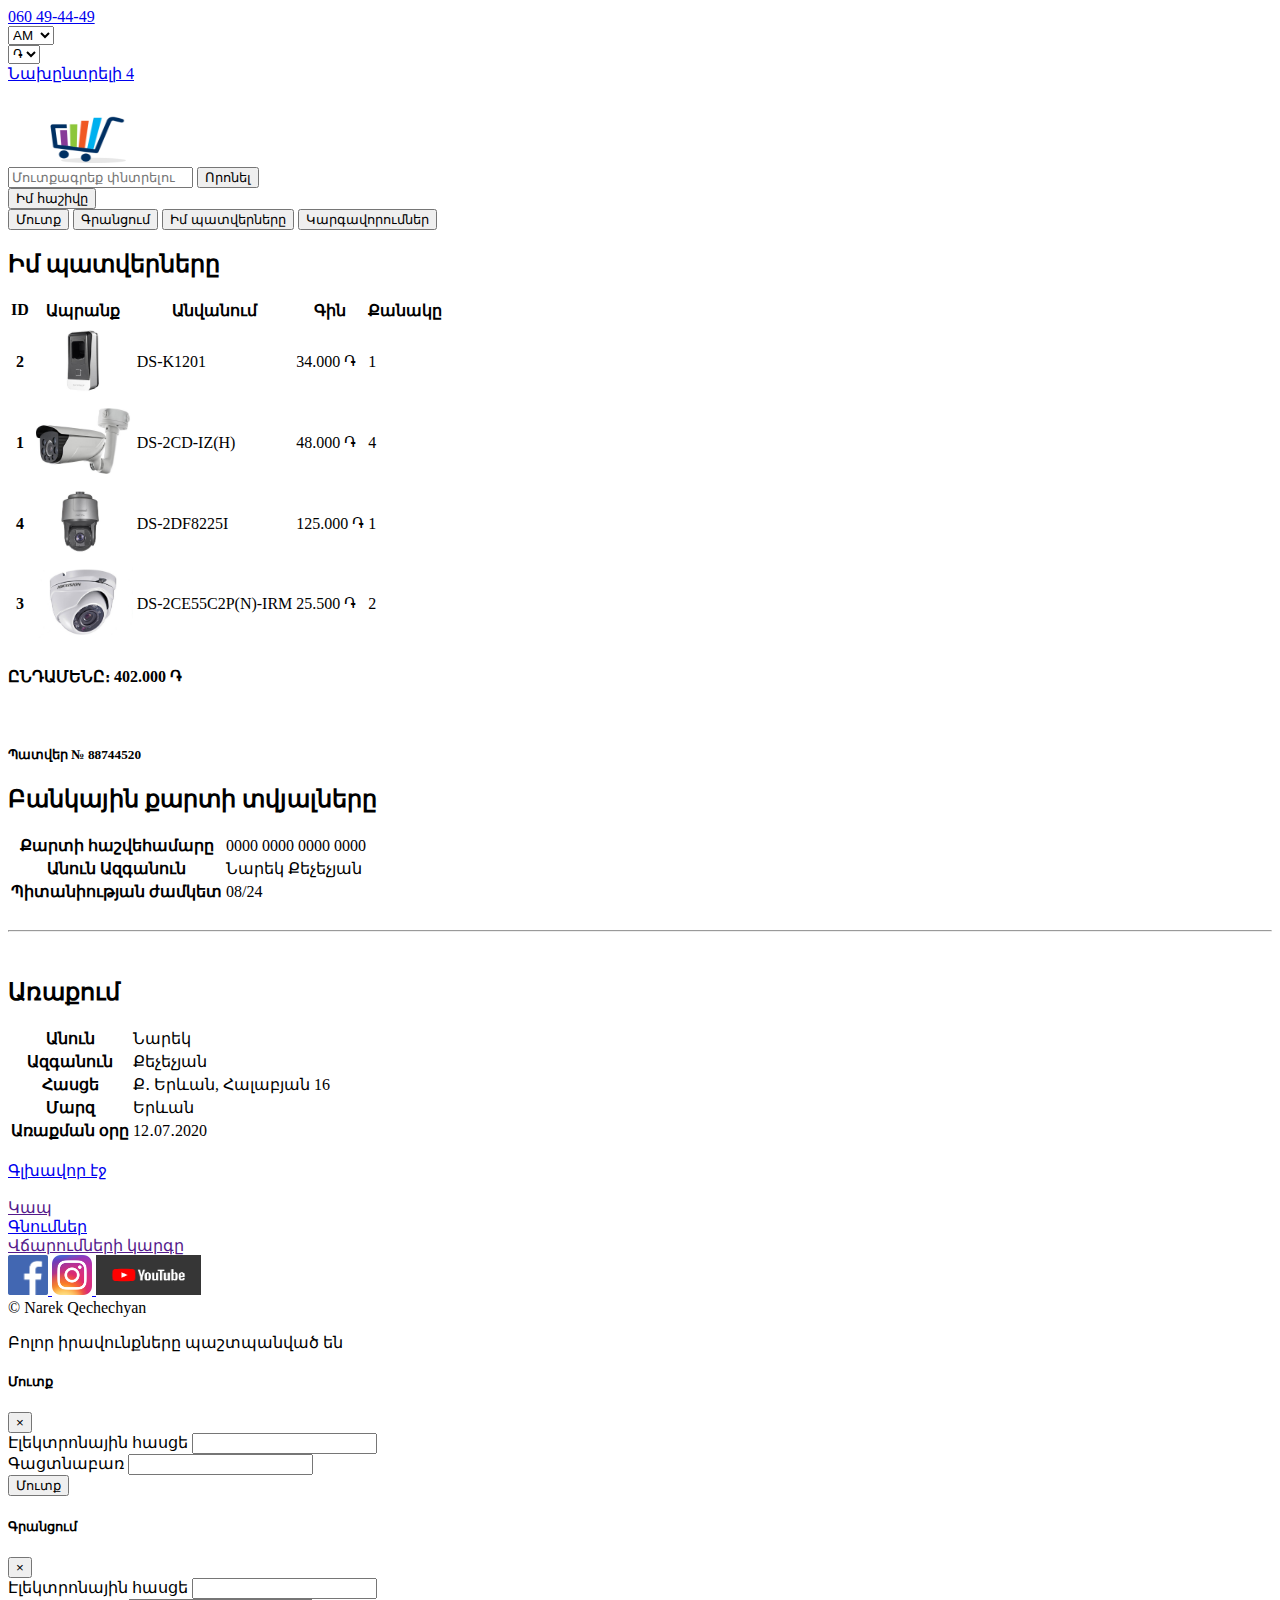
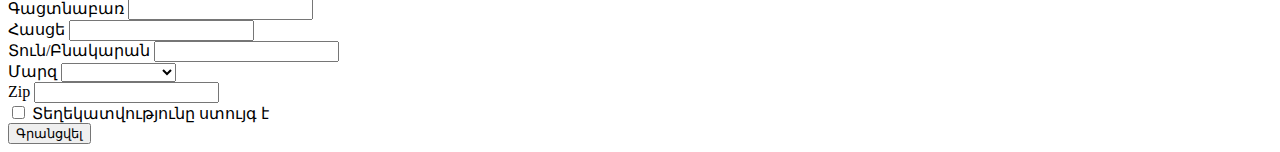
<file: my_orders.html>
<!doctype html>
<html lang="en">
<head>
  <!-- Required meta tags -->
  <meta charset="utf-8">
  <meta name="viewport" content="width=device-width, initial-scale=1, shrink-to-fit=no">

  <!-- Bootstrap CSS -->
  <link rel="stylesheet" href="https://stackpath.bootstrapcdn.com/bootstrap/4.5.0/css/bootstrap.min.css" integrity="sha384-9aIt2nRpC12Uk9gS9baDl411NQApFmC26EwAOH8WgZl5MYYxFfc+NcPb1dKGj7Sk" crossorigin="anonymous">

  <title>NQ SHOP | Իմ պատվերները</title>
</head>
<body>
  <!----------------------------------------- Header ----------------------------------------->
  <div class="container-fluid">
    <div class="row bg-light">
      <div class="col-md-4 col-xl-6 d-none d-md-block pt-2 text-black">    
        <a href="tel:060494449" class="text-justify">060 49-44-49</a>
      </div>
      <div class=" col-6 col-md-2">
        <select class="custom-select my-1" id="inlineFormCustomSelectPref">
          <option selected>AM</option>
          <option value="1">Rus</option>
          <option value="2">Eng</option>
        </select>
      </div>
      <div class="col-6 col-md-2">
       <select class="custom-select my-1 " id="inlineFormCustomSelectPref">
        <option selected>֏</option>
        <option value="1">$</option>
        <option value="2">€</option>
      </select>
    </div>
    <div class=" col-md-4 col-lg-2 d-none d-md-block pt-1">
      <a href="wishlist.html" class="btn btn-warning font-weight-bold">Նախընտրելի <span class="badge badge-dark text-light">4</span></a>
    </button>
  </div>
</div>

<div class="row">
  <nav class="navbar bg-warning col-12">
    <div class="col-6 col-md-2"> 
      <a href="index.html"><img src="image/logo.png" width="160" height="80"></a>
    </div>

    <div class="col-sm-6 col-md-6 col-lg-8  d-none d-md-block pr-2">
      <form class="form-inline d-none d-md-flex w-100 row">
        <input class="form-control mr-sm-2 w-100 col-10" type="search" placeholder="Մուտքագրեք փնտրելու համար" aria-label="Search">
        <button class="btn btn-outline-light btn-secondary col-auto" type="submit">Որոնել</button>
      </form>
    </div>

    <div class="col-auto row flex-row">
      <div class="dropdown float-right">
        <button class="btn btn-secondary dropdown-toggle mr-5" type="button" id="dropdownMenu2" data-toggle="dropdown">
          Իմ հաշիվը
        </button>
        <div class="dropdown-menu" aria-labelledby="dropdownMenu2">
          <button class="dropdown-item btn btn-primary" type="button" data-toggle="modal" data-target="#loginmodal">Մուտք</button>
          <button class="dropdown-item btn btn-primary" type="button" data-toggle="modal" data-target="#registermodal">Գրանցում</button>
          <button class="dropdown-item" type="button" onclick="window.location.href='my_orders.html';">Իմ պատվերները</button>
          <button class="dropdown-item" type="button" onclick="window.location.href='account.html';">Կարգավորումներ</button>
        </div>
      </div>
    </div>
  </nav>
</div>
<div class="container">
  <div class="row">
    <h2 class="m-0 p-3 font-weight-bold alert-secondary d-flex justify-content-center w-100">Իմ պատվերները</h2>
    <table class="table table-striped">
      <thead>
        <tr>
          <th scope="col">ID</th>
          <th scope="col">Ապրանք</th>
          <th scope="col">Անվանում</th>
          <th scope="col">Գին</th>
          <th scope="col">Քանակը</th>
        </tr>
      </thead>
      <tbody>
        <tr role="alert1">
          <th scope="row">2</th>
          <td><img src="image/05.jpg" width="100px"></td>
          <td>DS-K1201</td>
          <td>34.000 ֏</td>
          <td>1</td>
          <td>
          </td>
        </tr>
        <tr role="alert">
          <th scope="row">1</th>
          <td><img src="image/02.jpg" width="100px"></td>
          <td>DS-2CD-IZ(H)</td>
          <td>48.000 ֏</td>
          <td>4</td>
          <td>  
          </td>
        </tr>

        <tr role="alert3">
          <th scope="row">4</th>
          <td><img src="image/07.jpg" width="100px"></td>
          <td>DS-2DF8225I</td>
          <td>125.000 ֏</td>
          <td>1</td>
          <td>
          </td>
        </tr>
        <tr role="alert2">
          <th scope="row">3</th>
          <td><img src="image/1.jpg" width="100px"></td>
          <td>DS-2CE55C2P(N)-IRM</td>
          <td>25.500 ֏</td>
          <td>2</td>
          <td>
          </td>
        </tr>
      </tbody>
    </table>
    <h4 class="p-1 w-100 text-right">ԸՆԴԱՄԵՆԸ։ <strong>402.000 ֏</strong></h4>
  </div>
</div><br>

<div class="container-lg px-0 m-auto">
  <h5 class="text-center alert alert-warning">Պատվեր № 88744520</h5>
  <div class="col-lg-12 bg-light my-2 py-2">  
    <h2 class="font-weight-light text-center my-5">Բանկային քարտի տվյալները</h2>
    <div class="media-body text-center col-lg-8 col-12 mx-auto">
      <table class="table table-bordered">
        <tbody>
          <tr>
            <th>Քարտի հաշվեհամարը</th>
            <td>0000 0000 0000 0000</td>
          </tr>
          <tr>
            <th>Անուն Ազգանուն</th>
            <td>Նարեկ Քեչեչյան</td>
          </tr>
          <tr>
            <th>Պիտանիության ժամկետ</th>
            <td>08/24</td>
          </tr>
        </tbody>
      </table>
    </div><br><hr><br>
    <h2 class="font-weight-light text-center my-5">Առաքում</h2>
    <div class="media-body text-center col-lg-8 col-12 mx-auto">
      <table class="table table-bordered">
        <tbody>
          <tr>
            <th>Անուն</th>
            <td>Նարեկ</td>
          </tr>
          <tr>
            <th>Ազգանուն</th>
            <td>Քեչեչյան</td>
          </tr>
          <tr>
            <th>Հասցե</th>
            <td>Ք․ Երևան, Հալաբյան 16</td>
          </tr>
          <tr>
            <th>Մարզ</th>
            <td>Երևան</td>
          </tr>
          <tr>
            <th>Առաքման օրը</th>
            <td>12․07․2020</td>
          </tr>
        </tbody>
      </table>
    </div><br>
  </div>
  <a href="index.html" class="btn btn-success w-100">Գլխավոր էջ</a>
</div>
</div>
</div>

</div><br>
<!---------------------------------------------- Footer ----------------------------------------------->
<div class="container-fluid bg-dark">
  <div class="row text-center b25 text-light text-uppercase">
    <div class="col-12 col-md">
      <a href="" class="nav-link  text-light h5">Կապ</a> 
    </div>
    <div class="col-12 col-md">
      <a href="store.html" class="nav-link text-light h5">Գնումներ</a>
    </div>
    <div class="col-12 col-md ">
      <a href="" class="nav-link text-light h5">Վճարումների կարգը</a> 
    </div>
  </div>

  <div class="row text-light bg-dark">
    <div class="col-12 pt-3 pb-1">

      <!-- Facebook logo -->
      <a href="https://www.facebook.com/tumocenter/" target="_blank"> 
        <img  class="mr-2 ml-2" src="image/facebook.png" width="40" height="40">
      </a>

      <!-- Instagram logo -->
      <a href="https://www.instagram.com/tumocenter/" target="_blank">
       <img src="image/instagram.png" width="40" height="40">
     </a>

     <!-- YouTube logo -->
     <a href="https://www.youtube.com/user/tumotube" target="_blank">
      <img src="image/youtube.png" width="105" height="40">
    </a>

    <div class="col-12 text-right pt-1 pb-3">
     &copy; Narek Qechechyan 
   </div> 
   <div class="col-12 text-center">
    <p>Բոլոր իրավունքները պաշտպանված են</p> 
  </div>
</div>
</div>



<!-------------------------------------- Modal Մուտք --------------------------------------------------->

<div class="modal fade" id="loginmodal" tabindex="-1" role="dialog" aria-labelledby="exampleModalLabel" aria-hidden="true">
  <div class="modal-dialog">
    <div class="modal-content">
      <div class="modal-header">
        <h5 class="modal-title" id="exampleModalLabel">Մուտք</h5>
        <button type="button" class="close" data-dismiss="modal" aria-label="Close">
          <span aria-hidden="true">&times;</span>
        </button>
      </div>
      <div class="modal-body">
        <form>
          <div class="form-group">
            <label for="exampleInputEmail1">Էլեկտրոնային հասցե</label>
            <input type="email" class="form-control" id="exampleInputEmail1" aria-describedby="emailHelp">
          </div>
          <div class="form-group">
            <label for="exampleInputPassword1">Գացտնաբառ</label>
            <input type="password" class="form-control" id="exampleInputPassword1">
          </div>
          <div class="form-group form-check">
          </div>
          <button type="submit" class="btn btn-primary">Մուտք</button>
        </form>
      </div>
    </div>
  </div>
</div>

<!------------------------------------- Modal Գրանցում --------------------------------------------------->
<div class="modal fade" id="registermodal" tabindex="-1" role="dialog" aria-labelledby="exampleModalLabel" aria-hidden="true">
  <div class="modal-dialog">
    <div class="modal-content">
      <div class="modal-header">
        <h5 class="modal-title" id="exampleModalLabel">Գրանցում</h5>
        <button type="button" class="close" data-dismiss="modal" aria-label="Close">
          <span aria-hidden="true">&times;</span>
        </button>
      </div>
      <div class="modal-body">
        <form>
          <div class="form-row">
            <div class="form-group col-md-6">
              <label for="inputEmail4">Էլեկտրոնային հասցե</label>
              <input type="email" class="form-control" id="inputEmail4">
            </div>
            <div class="form-group col-md-6">
              <label for="inputPassword4">Գացտնաբառ</label>
              <input type="password" class="form-control" id="inputPassword4">
            </div>
          </div>
          <div class="form-group">
            <label for="inputAddress">Հասցե</label>
            <input type="text" class="form-control" id="inputAddress">
          </div>
          <div class="form-row">
            <div class="form-group col-md-6">
              <label for="inputCity">Տուն/Բնակարան</label>
              <input type="text" class="form-control" id="inputCity">
            </div>
            <div class="form-group col-md-4">
              <label for="inputState">Մարզ</label>
              <select id="inputState" class="form-control">
                <option selected></option>
                <option>Երևան</option>
                <option>Արագածոտն</option>
                <option>Արարատ</option>
                <option>Արմավիր</option>
                <option>Գեղարքունիք</option>
                <option>Կոտայք</option>
                <option>Լոռի</option>
                <option>Շիրակ</option>
                <option>Սյունիք</option>
                <option>Տավուշ</option>
                <option>Վայոց ձոր</option>
              </select>
            </div>
            <div class="form-group col-md-2">
              <label for="inputZip">Zip</label>
              <input type="text" class="form-control" id="inputZip">
            </div>
          </div>
          <div class="form-group">
            <div class="form-check">
              <input class="form-check-input" type="checkbox" id="gridCheck">
              <label class="form-check-label" for="gridCheck">
                Տեղեկատվությունը ստույգ է
              </label>
            </div>
          </div>
          <button type="submit" class="btn btn-primary">Գրանցվել</button>
        </form>
      </div>
    </div>
  </div>
</div>

<!-- Optional JavaScript -->
<!-- jQuery first, then Popper.js, then Bootstrap JS -->
<script src="https://code.jquery.com/jquery-3.5.1.slim.min.js" integrity="sha384-DfXdz2htPH0lsSSs5nCTpuj/zy4C+OGpamoFVy38MVBnE+IbbVYUew+OrCXaRkfj" crossorigin="anonymous"></script>
<script src="https://cdn.jsdelivr.net/npm/popper.js@1.16.0/dist/umd/popper.min.js" integrity="sha384-Q6E9RHvbIyZFJoft+2mJbHaEWldlvI9IOYy5n3zV9zzTtmI3UksdQRVvoxMfooAo" crossorigin="anonymous"></script>
<script src="https://stackpath.bootstrapcdn.com/bootstrap/4.5.0/js/bootstrap.min.js" integrity="sha384-OgVRvuATP1z7JjHLkuOU7Xw704+h835Lr+6QL9UvYjZE3Ipu6Tp75j7Bh/kR0JKI" crossorigin="anonymous"></script>
</body>
</html>
</file>
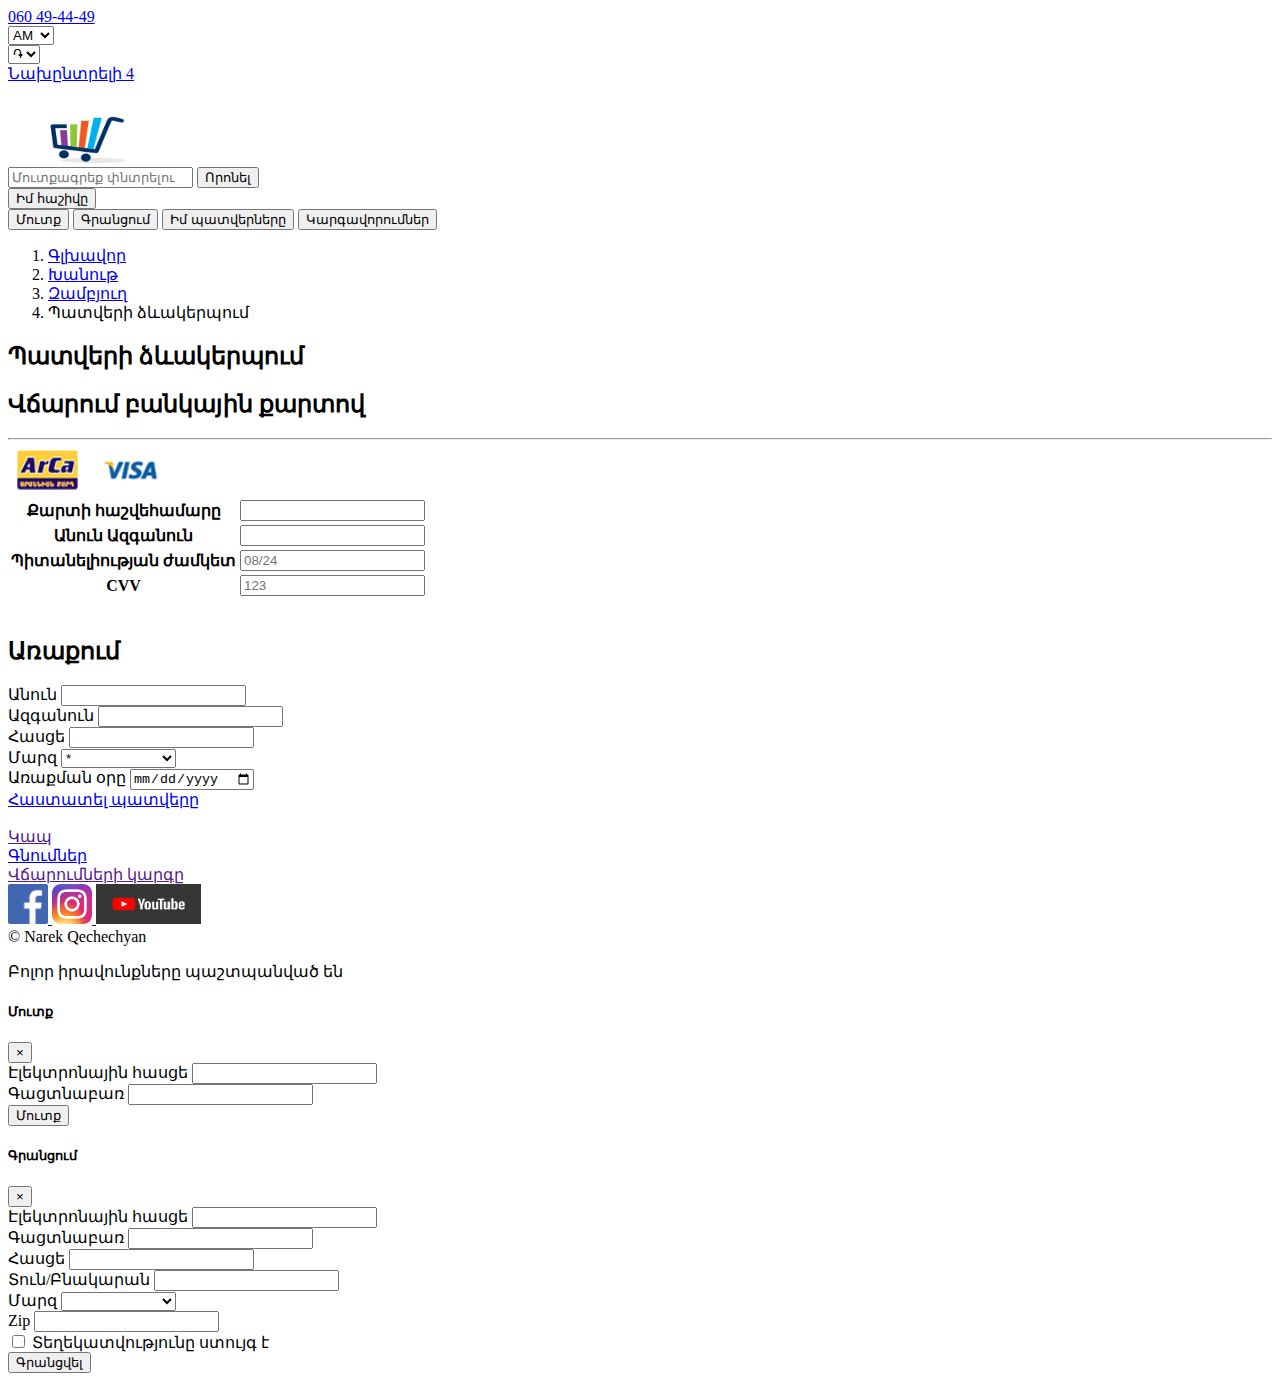
<file: place_order.html>
<!doctype html>
<html lang="en">
<head>
  <!-- Required meta tags -->
  <meta charset="utf-8">
  <meta name="viewport" content="width=device-width, initial-scale=1, shrink-to-fit=no">

  <!-- Bootstrap CSS -->
  <link rel="stylesheet" href="https://stackpath.bootstrapcdn.com/bootstrap/4.5.0/css/bootstrap.min.css" integrity="sha384-9aIt2nRpC12Uk9gS9baDl411NQApFmC26EwAOH8WgZl5MYYxFfc+NcPb1dKGj7Sk" crossorigin="anonymous">

  <title>NQ SHOP | Պատվերի ձևակերպում</title>
</head>
<body>
  <!----------------------------------------- Header ----------------------------------------->
  <div class="container-fluid">
    <div class="row bg-light">
      <div class="col-md-4 col-xl-6 d-none d-md-block pt-2 text-black">    
        <a href="tel:060494449" class="text-justify">060 49-44-49</a>
      </div>
      <div class=" col-6 col-md-2">
        <select class="custom-select my-1" id="inlineFormCustomSelectPref">
          <option selected>AM</option>
          <option value="1">Rus</option>
          <option value="2">Eng</option>
        </select>
      </div>
      <div class="col-6 col-md-2">
       <select class="custom-select my-1 " id="inlineFormCustomSelectPref">
        <option selected>֏</option>
        <option value="1">$</option>
        <option value="2">€</option>
      </select>
    </div>
    <div class=" col-md-4 col-lg-2 d-none d-md-block pt-1">
      <a href="wishlist.html" class="btn btn-warning font-weight-bold">Նախընտրելի <span class="badge badge-dark text-light">4</span></a>
    </button>
  </div>
</div>

<div class="row">
  <nav class="navbar bg-warning col-12">
    <div class="col-6 col-md-2"> 
      <a href="index.html"><img src="image/logo.png" width="160" height="80"></a>
    </div>

    <div class="col-sm-6 col-md-6 col-lg-8  d-none d-md-block pr-2">
      <form class="form-inline d-none d-md-flex w-100 row">
        <input class="form-control mr-sm-2 w-100 col-10" type="search" placeholder="Մուտքագրեք փնտրելու համար" aria-label="Search">
        <button class="btn btn-outline-light btn-secondary col-auto" type="submit">Որոնել</button>
      </form>
    </div>

    <div class="col-auto row flex-row">
      <div class="dropdown float-right">
        <button class="btn btn-secondary dropdown-toggle mr-5" type="button" id="dropdownMenu2" data-toggle="dropdown">
          Իմ հաշիվը
        </button>
        <div class="dropdown-menu" aria-labelledby="dropdownMenu2">
          <button class="dropdown-item btn btn-primary" type="button" data-toggle="modal" data-target="#loginmodal">Մուտք</button>
          <button class="dropdown-item btn btn-primary" type="button" data-toggle="modal" data-target="#registermodal">Գրանցում</button>
          <button class="dropdown-item" type="button" onclick="window.location.href='my_orders.html';">Իմ պատվերները</button>
          <button class="dropdown-item" type="button" onclick="window.location.href='account.html';">Կարգավորումներ</button>
        </div>
      </div>
    </div>
  </nav>
</div>


<div class="container">
  <nav aria-label="breadcrumb" class="row">
    <ol class="breadcrumb mt-3 col mr-auto">
      <li class="breadcrumb-item"><a href="index.html">Գլխավոր</a></li>
      <li class="breadcrumb-item"><a href="store.html">Խանութ</a></li>
      <li class="breadcrumb-item"><a href="card.html">Զամբյուղ</a></li>
      <li class="breadcrumb-item active">Պատվերի ձևակերպում</li>
    </ol>
  </nav>
  <h2 class="p-3 font-weight-bold alert-dark d-flex justify-content-center w-100">Պատվերի ձևակերպում</h2>
  <div class="container-lg px-0 m-auto">

    <div class="col-lg-12 bg-light my-2 py-2">  
      <h2 class="font-weight-light text-center">Վճարում բանկային քարտով</h2><hr>
      <div class="media-body text-center col-lg-8 col-12 mx-auto">
        <img src="image/arca.png" width="80">
        <img src="image/visa.png" width="80">
        <table class="table table-bordered">
          <tbody>
            <tr>
              <th>Քարտի հաշվեհամարը</th>
              <td><input class="w-100" type="text" name="CardNumber" maxlength="19"></td>
            </tr>
            <tr>
             <th>Անուն Ազգանուն</th>
             <td><input class="w-100" type="text" name="name" ></td>
           </tr>
           <tr>
            <th>Պիտանելիության ժամկետ</th>
            <td><input type="text" name="date" placeholder="08/24" maxlength="5"></td>
          </tr>
          <tr>
            <th>CVV</th>
            <td><input type="password" name="date" placeholder="123" maxlength="3"></td>
          </tr>
        </tbody>
      </table>
    </div>
  </div><br>

  <div class="container"> 
    <h2 class="font-weight-light text-center my-5">Առաքում</h2>
    <form>
      <div class="form-row">
        <div class="col-md-6 mb-3">
          <label for="validationDefault01">Անուն</label>
          <input type="text" class="form-control" id="validationDefault01" required>
        </div>
        <div class="col-md-6 mb-3">
          <label for="validationDefault02">Ազգանուն</label>
          <input type="text" class="form-control" id="validationDefault02" required>
        </div>
      </div>
      <div class="form-row">
        <div class="col-md-6 mb-3">
          <label for="validationDefault03">Հասցե</label>
          <input type="text" class="form-control" id="validationDefault03" required>
        </div>
        <div class="col-md-3 mb-3">
          <label for="validationDefault04">Մարզ</label>
          <select class="custom-select" id="validationDefault04" required>
            <option selected disabled value="">*</option>
            <option>Երևան</option>
            <option>Արագածոտն</option>
            <option>Արարատ</option>
            <option>Արմավիր</option>
            <option>Գեղարքունիք</option>
            <option>Կոտայք</option>
            <option>Լոռի</option>
            <option>Շիրակ</option>
            <option>Սյունիք</option>
            <option>Տավուշ</option>
            <option>Վայոց ձոր</option>
          </select>
        </div>
        <div class="col-md-3 mb-3">
          <label for="validationDefault05">Առաքման օրը</label>
          <input type="date" class="form-control" id="validationDefault05" required>
        </div>
      </div>
      <a href="final_order.html" class="btn btn-danger w-100 mt-3">Հաստատել պատվերը</a>
    </form>
  </div>
</div>
</div>
</div><br>

<!---------------------------------------------- Footer ----------------------------------------------->
<div class="container-fluid bg-dark">
  <div class="row text-center b25 text-light text-uppercase">
    <div class="col-12 col-md">
      <a href="" class="nav-link  text-light h5">Կապ</a> 
    </div>
    <div class="col-12 col-md">
      <a href="store.html" class="nav-link text-light h5">Գնումներ</a>
    </div>
    <div class="col-12 col-md ">
      <a href="" class="nav-link text-light h5">Վճարումների կարգը</a> 
    </div>
  </div>

  <div class="row text-light bg-dark">
    <div class="col-12 pt-3 pb-1">

      <!-- Facebook logo -->
      <a href="https://www.facebook.com/tumocenter/" target="_blank"> 
        <img  class="mr-2 ml-2" src="image/facebook.png" width="40" height="40">
      </a>

      <!-- Instagram logo -->
      <a href="https://www.instagram.com/tumocenter/" target="_blank">
       <img src="image/instagram.png" width="40" height="40">
     </a>

     <!-- YouTube logo -->
     <a href="https://www.youtube.com/user/tumotube" target="_blank">
      <img src="image/youtube.png" width="105" height="40">
    </a>

    <div class="col-12 text-right pt-1 pb-3">
     &copy; Narek Qechechyan 
   </div> 
   <div class="col-12 text-center">
    <p>Բոլոր իրավունքները պաշտպանված են</p> 
  </div>
</div>
</div>



<!-------------------------------------- Modal Մուտք --------------------------------------------------->

<div class="modal fade" id="loginmodal" tabindex="-1" role="dialog" aria-labelledby="exampleModalLabel" aria-hidden="true">
  <div class="modal-dialog">
    <div class="modal-content">
      <div class="modal-header">
        <h5 class="modal-title" id="exampleModalLabel">Մուտք</h5>
        <button type="button" class="close" data-dismiss="modal" aria-label="Close">
          <span aria-hidden="true">&times;</span>
        </button>
      </div>
      <div class="modal-body">
        <form>
          <div class="form-group">
            <label for="exampleInputEmail1">Էլեկտրոնային հասցե</label>
            <input type="email" class="form-control" id="exampleInputEmail1" aria-describedby="emailHelp">
          </div>
          <div class="form-group">
            <label for="exampleInputPassword1">Գացտնաբառ</label>
            <input type="password" class="form-control" id="exampleInputPassword1">
          </div>
          <div class="form-group form-check">
          </div>
          <button type="submit" class="btn btn-primary">Մուտք</button>
        </form>
      </div>
    </div>
  </div>
</div>

<!------------------------------------- Modal Գրանցում --------------------------------------------------->
<div class="modal fade" id="registermodal" tabindex="-1" role="dialog" aria-labelledby="exampleModalLabel" aria-hidden="true">
  <div class="modal-dialog">
    <div class="modal-content">
      <div class="modal-header">
        <h5 class="modal-title" id="exampleModalLabel">Գրանցում</h5>
        <button type="button" class="close" data-dismiss="modal" aria-label="Close">
          <span aria-hidden="true">&times;</span>
        </button>
      </div>
      <div class="modal-body">
        <form>
          <div class="form-row">
            <div class="form-group col-md-6">
              <label for="inputEmail4">Էլեկտրոնային հասցե</label>
              <input type="email" class="form-control" id="inputEmail4">
            </div>
            <div class="form-group col-md-6">
              <label for="inputPassword4">Գացտնաբառ</label>
              <input type="password" class="form-control" id="inputPassword4">
            </div>
          </div>
          <div class="form-group">
            <label for="inputAddress">Հասցե</label>
            <input type="text" class="form-control" id="inputAddress">
          </div>
          <div class="form-row">
            <div class="form-group col-md-6">
              <label for="inputCity">Տուն/Բնակարան</label>
              <input type="text" class="form-control" id="inputCity">
            </div>
            <div class="form-group col-md-4">
              <label for="inputState">Մարզ</label>
              <select id="inputState" class="form-control">
                <option selected></option>
                <option>Երևան</option>
                <option>Արագածոտն</option>
                <option>Արարատ</option>
                <option>Արմավիր</option>
                <option>Գեղարքունիք</option>
                <option>Կոտայք</option>
                <option>Լոռի</option>
                <option>Շիրակ</option>
                <option>Սյունիք</option>
                <option>Տավուշ</option>
                <option>Վայոց ձոր</option>
              </select>
            </div>
            <div class="form-group col-md-2">
              <label for="inputZip">Zip</label>
              <input type="text" class="form-control" id="inputZip">
            </div>
          </div>
          <div class="form-group">
            <div class="form-check">
              <input class="form-check-input" type="checkbox" id="gridCheck">
              <label class="form-check-label" for="gridCheck">
                Տեղեկատվությունը ստույգ է
              </label>
            </div>
          </div>
          <button type="submit" class="btn btn-primary">Գրանցվել</button>
        </form>
      </div>
    </div>
  </div>
</div>

<!-- Optional JavaScript -->
<!-- jQuery first, then Popper.js, then Bootstrap JS -->
<script src="https://code.jquery.com/jquery-3.5.1.slim.min.js" integrity="sha384-DfXdz2htPH0lsSSs5nCTpuj/zy4C+OGpamoFVy38MVBnE+IbbVYUew+OrCXaRkfj" crossorigin="anonymous"></script>
<script src="https://cdn.jsdelivr.net/npm/popper.js@1.16.0/dist/umd/popper.min.js" integrity="sha384-Q6E9RHvbIyZFJoft+2mJbHaEWldlvI9IOYy5n3zV9zzTtmI3UksdQRVvoxMfooAo" crossorigin="anonymous"></script>
<script src="https://stackpath.bootstrapcdn.com/bootstrap/4.5.0/js/bootstrap.min.js" integrity="sha384-OgVRvuATP1z7JjHLkuOU7Xw704+h835Lr+6QL9UvYjZE3Ipu6Tp75j7Bh/kR0JKI" crossorigin="anonymous"></script>
</body>
</html>
</file>
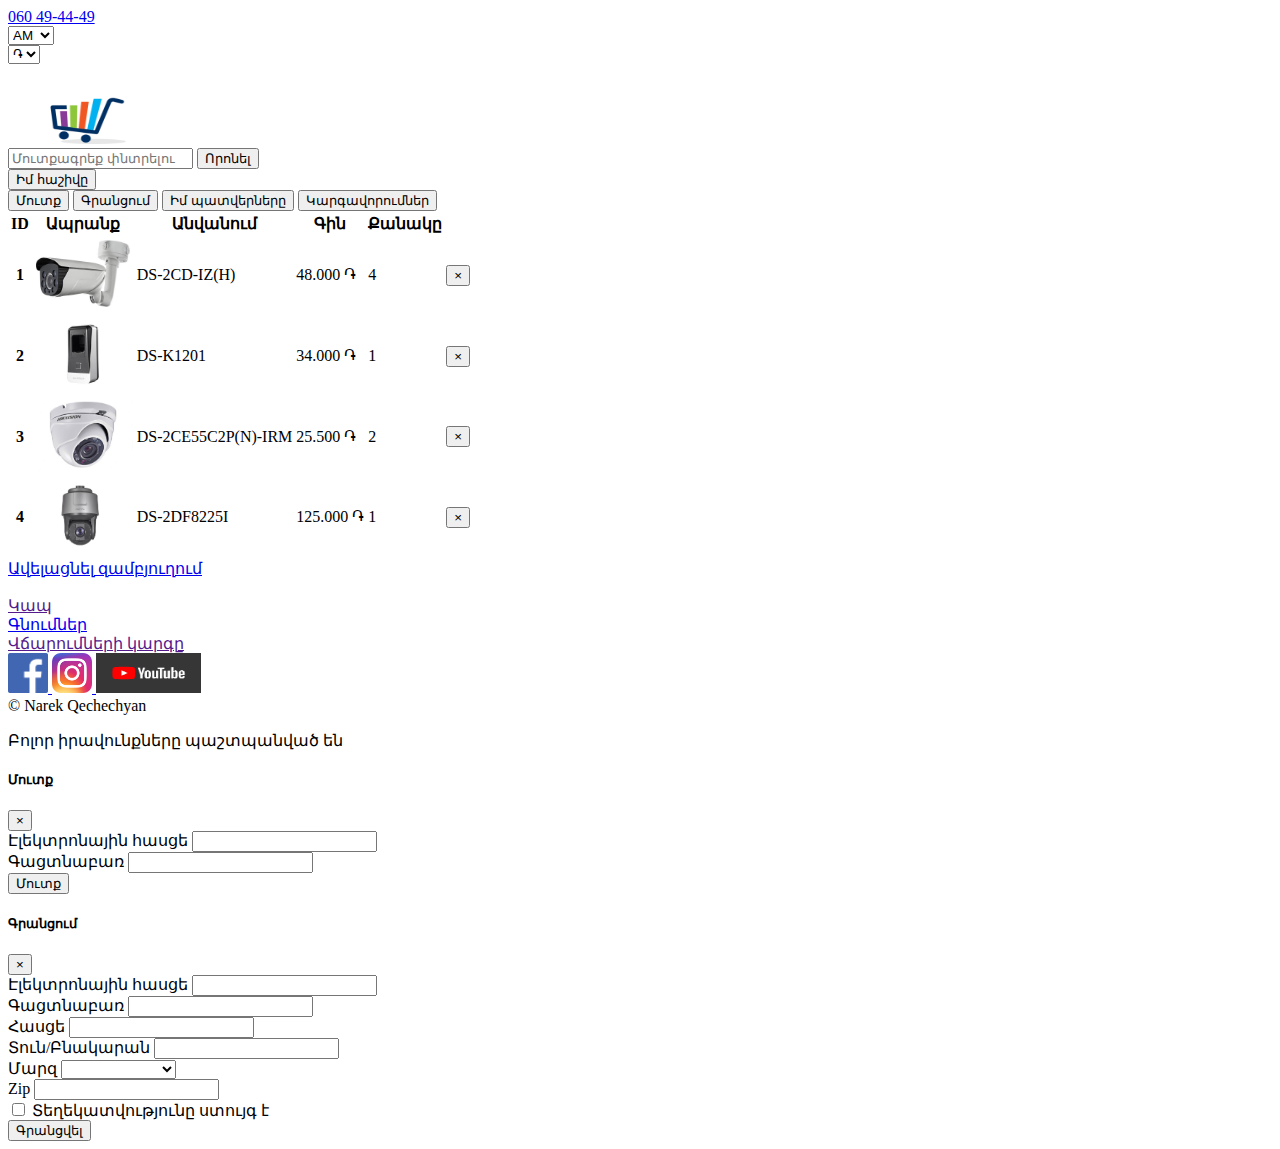
<file: wishlist.html>
<!doctype html>
<html lang="en">
<head>
  <!-- Required meta tags -->
  <meta charset="utf-8">
  <meta name="viewport" content="width=device-width, initial-scale=1, shrink-to-fit=no">

  <!-- Bootstrap CSS -->
  <link rel="stylesheet" href="https://stackpath.bootstrapcdn.com/bootstrap/4.5.0/css/bootstrap.min.css" integrity="sha384-9aIt2nRpC12Uk9gS9baDl411NQApFmC26EwAOH8WgZl5MYYxFfc+NcPb1dKGj7Sk" crossorigin="anonymous">

  <title>NQ SHOP | Նախընտրելի ապրանքներ</title>
</head>
<body>
  <!----------------------------------------- Header ----------------------------------------->
  <div class="container-fluid">
    <div class="row bg-light">
      <div class="col-md-4 col-xl-6 d-none d-md-block pt-2 text-black">    
        <a href="tel:060494449" class="text-justify">060 49-44-49</a>
      </div>
      <div class=" col-6 col-md-2">
        <select class="custom-select my-1" id="inlineFormCustomSelectPref">
          <option selected>AM</option>
          <option value="1">Rus</option>
          <option value="2">Eng</option>
        </select>
      </div>
      <div class="col-6 col-md-2">
       <select class="custom-select my-1 " id="inlineFormCustomSelectPref">
        <option selected>֏</option>
        <option value="1">$</option>
        <option value="2">€</option>
      </select>
    </div>
 </div>

 <div class="row">
  <nav class="navbar bg-warning col-12">
    <div class="col-6 col-md-2"> 
      <a href="index.html"><img src="image/logo.png" width="160" height="80"></a>
    </div>

    <div class="col-sm-6 col-md-6 col-lg-8  d-none d-md-block pr-2">
      <form class="form-inline d-none d-md-flex w-100 row">
        <input class="form-control mr-sm-2 w-100 col-10" type="search" placeholder="Մուտքագրեք փնտրելու համար" aria-label="Search">
        <button class="btn btn-outline-light btn-secondary col-auto" type="submit">Որոնել</button>
      </form>
    </div>

    <div class="col-auto row flex-row">
      <div class="dropdown float-right">
        <button class="btn btn-secondary dropdown-toggle mr-5" type="button" id="dropdownMenu2" data-toggle="dropdown">
          Իմ հաշիվը
        </button>
        <div class="dropdown-menu" aria-labelledby="dropdownMenu2">
          <button class="dropdown-item btn btn-primary" type="button" data-toggle="modal" data-target="#loginmodal">Մուտք</button>
          <button class="dropdown-item btn btn-primary" type="button" data-toggle="modal" data-target="#registermodal">Գրանցում</button>
          <button class="dropdown-item" type="button" onclick="window.location.href='my_orders.html';">Իմ պատվերները</button>
          <button class="dropdown-item" type="button" onclick="window.location.href='account.html';">Կարգավորումներ</button>
        </div>
      </div>
    </div>
  </nav>
</div>

<div class="container">
 <div class="row">
   <table class="table table-striped">
    <thead>
      <tr>
        <th scope="col">ID</th>
        <th scope="col">Ապրանք</th>
        <th scope="col">Անվանում</th>
        <th scope="col">Գին</th>
        <th scope="col">Քանակը</th>
      </tr>
    </thead>
    <tbody>
      <tr role="alert">
        <th scope="row">1</th>
        <td><img src="image/02.jpg" width="100px"></td>
        <td>DS-2CD-IZ(H)</td>
        <td>48.000 ֏</td>
        <td>4</td>
        <td>  
          <button type="button" class="close" data-dismiss="alert" aria-label="Close">
            <span aria-hidden="true">×</span>
          </button>
        </td>
      </tr>
      <tr role="alert1">
        <th scope="row">2</th>
        <td><img src="image/05.jpg" width="100px"></td>
        <td>DS-K1201</td>
        <td>34.000 ֏</td>
        <td>1</td>
        <td>  <button type="button" class="close" data-dismiss="alert1" aria-label="Close">
          <span aria-hidden="true">×</span>
        </button>
      </td>
    </tr>
    <tr role="alert2">
      <th scope="row">3</th>
      <td><img src="image/1.jpg" width="100px"></td>
      <td>DS-2CE55C2P(N)-IRM</td>
      <td>25.500 ֏</td>
      <td>2</td>
      <td>  <button type="button" class="close" data-dismiss="alert2" aria-label="Close">
        <span aria-hidden="true">×</span>
      </button>
    </td>
  </tr>
  <tr role="alert3">
    <th scope="row">4</th>
    <td><img src="image/07.jpg" width="100px"></td>
    <td>DS-2DF8225I</td>
    <td>125.000 ֏</td>
    <td>1</td>
    <td>  <button type="button" class="close" data-dismiss="alert3" aria-label="Close">
      <span aria-hidden="true">×</span>
    </button>
  </td>
</tr>
</tbody>
</table>
<a href="card.html" class="btn btn-warning text-dark ml-auto w-100">Ավելացնել զամբյուղում</a>
</div>
</div><br>

<!---------------------------------------------- Footer ----------------------------------------------->
<div class="container-fluid bg-dark">
  <div class="row text-center b25 text-light text-uppercase">
    <div class="col-12 col-md">
      <a href="" class="nav-link  text-light h5">Կապ</a> 
    </div>
    <div class="col-12 col-md">
      <a href="store.html" class="nav-link text-light h5">Գնումներ</a>
    </div>
    <div class="col-12 col-md ">
      <a href="" class="nav-link text-light h5">Վճարումների կարգը</a> 
    </div>
  </div>

  <div class="row text-light bg-dark">
    <div class="col-12 pt-3 pb-1">

      <!-- Facebook logo -->
      <a href="https://www.facebook.com/tumocenter/" target="_blank"> 
        <img  class="mr-2 ml-2" src="image/facebook.png" width="40" height="40">
      </a>

      <!-- Instagram logo -->
      <a href="https://www.instagram.com/tumocenter/" target="_blank">
       <img src="image/instagram.png" width="40" height="40">
     </a>

     <!-- YouTube logo -->
     <a href="https://www.youtube.com/user/tumotube" target="_blank">
      <img src="image/youtube.png" width="105" height="40">
    </a>

    <div class="col-12 text-right pt-1 pb-3">
     &copy; Narek Qechechyan 
   </div> 
   <div class="col-12 text-center">
    <p>Բոլոր իրավունքները պաշտպանված են</p> 
  </div>
</div>
</div>

<!-------------------------------------- Modal Մուտք --------------------------------------------------->

<div class="modal fade" id="loginmodal" tabindex="-1" role="dialog" aria-labelledby="exampleModalLabel" aria-hidden="true">
  <div class="modal-dialog">
    <div class="modal-content">
      <div class="modal-header">
        <h5 class="modal-title" id="exampleModalLabel">Մուտք</h5>
        <button type="button" class="close" data-dismiss="modal" aria-label="Close">
          <span aria-hidden="true">&times;</span>
        </button>
      </div>
      <div class="modal-body">
        <form>
          <div class="form-group">
            <label for="exampleInputEmail1">Էլեկտրոնային հասցե</label>
            <input type="email" class="form-control" id="exampleInputEmail1" aria-describedby="emailHelp">
          </div>
          <div class="form-group">
            <label for="exampleInputPassword1">Գացտնաբառ</label>
            <input type="password" class="form-control" id="exampleInputPassword1">
          </div>
          <div class="form-group form-check">
          </div>
          <button type="submit" class="btn btn-primary">Մուտք</button>
        </form>
      </div>
    </div>
  </div>
</div>

<!------------------------------------- Modal Գրանցում --------------------------------------------------->
<div class="modal fade" id="registermodal" tabindex="-1" role="dialog" aria-labelledby="exampleModalLabel" aria-hidden="true">
  <div class="modal-dialog">
    <div class="modal-content">
      <div class="modal-header">
        <h5 class="modal-title" id="exampleModalLabel">Գրանցում</h5>
        <button type="button" class="close" data-dismiss="modal" aria-label="Close">
          <span aria-hidden="true">&times;</span>
        </button>
      </div>
      <div class="modal-body">
        <form>
          <div class="form-row">
            <div class="form-group col-md-6">
              <label for="inputEmail4">Էլեկտրոնային հասցե</label>
              <input type="email" class="form-control" id="inputEmail4">
            </div>
            <div class="form-group col-md-6">
              <label for="inputPassword4">Գացտնաբառ</label>
              <input type="password" class="form-control" id="inputPassword4">
            </div>
          </div>
          <div class="form-group">
            <label for="inputAddress">Հասցե</label>
            <input type="text" class="form-control" id="inputAddress">
          </div>
          <div class="form-row">
            <div class="form-group col-md-6">
              <label for="inputCity">Տուն/Բնակարան</label>
              <input type="text" class="form-control" id="inputCity">
            </div>
            <div class="form-group col-md-4">
              <label for="inputState">Մարզ</label>
              <select id="inputState" class="form-control">
                <option selected></option>
                <option>Երևան</option>
                <option>Արագածոտն</option>
                <option>Արարատ</option>
                <option>Արմավիր</option>
                <option>Գեղարքունիք</option>
                <option>Կոտայք</option>
                <option>Լոռի</option>
                <option>Շիրակ</option>
                <option>Սյունիք</option>
                <option>Տավուշ</option>
                <option>Վայոց ձոր</option>
              </select>
            </div>
            <div class="form-group col-md-2">
              <label for="inputZip">Zip</label>
              <input type="text" class="form-control" id="inputZip">
            </div>
          </div>
          <div class="form-group">
            <div class="form-check">
              <input class="form-check-input" type="checkbox" id="gridCheck">
              <label class="form-check-label" for="gridCheck">
                Տեղեկատվությունը ստույգ է
              </label>
            </div>
          </div>
          <button type="submit" class="btn btn-primary">Գրանցվել</button>
        </form>
      </div>
    </div>
  </div>
</div>
<!-- Optional JavaScript -->
<!-- jQuery first, then Popper.js, then Bootstrap JS -->
<script src="https://code.jquery.com/jquery-3.5.1.slim.min.js" integrity="sha384-DfXdz2htPH0lsSSs5nCTpuj/zy4C+OGpamoFVy38MVBnE+IbbVYUew+OrCXaRkfj" crossorigin="anonymous"></script>
<script src="https://cdn.jsdelivr.net/npm/popper.js@1.16.0/dist/umd/popper.min.js" integrity="sha384-Q6E9RHvbIyZFJoft+2mJbHaEWldlvI9IOYy5n3zV9zzTtmI3UksdQRVvoxMfooAo" crossorigin="anonymous"></script>
<script src="https://stackpath.bootstrapcdn.com/bootstrap/4.5.0/js/bootstrap.min.js" integrity="sha384-OgVRvuATP1z7JjHLkuOU7Xw704+h835Lr+6QL9UvYjZE3Ipu6Tp75j7Bh/kR0JKI" crossorigin="anonymous"></script>
</body>
</html>
</file>
